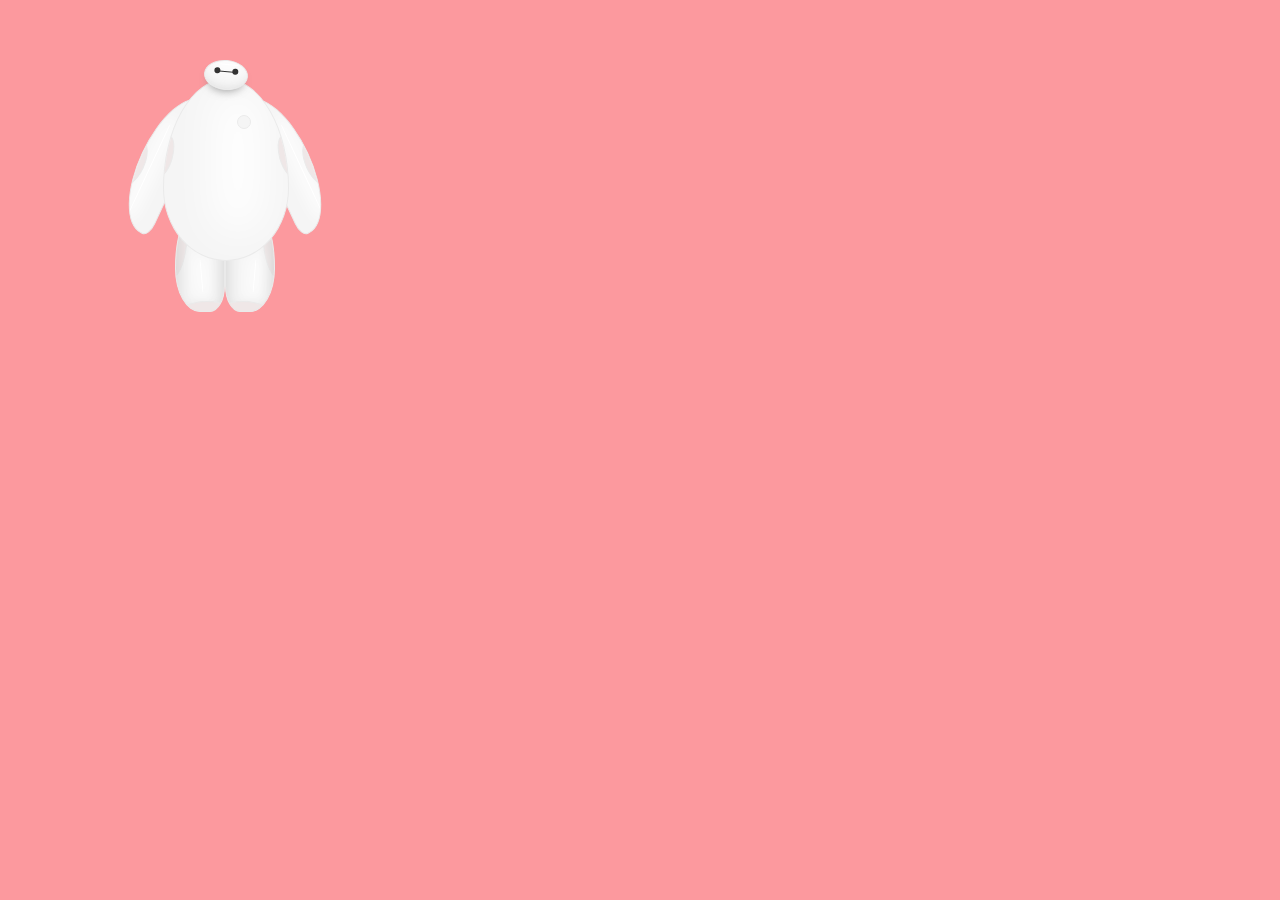
<file: tv/baymax/index.html>
<!DOCTYPE html>
<html lang="en">
  <head>
    <meta charset="UTF-8">
    <meta name="author" content="wangshiyi"/>
    <meta name="keyword" content="CSS动画角色"/>
    <title>暖心的大白</title>
    <link rel="stylesheet" href="css/baymax.css"/>
  </head>
  <body>
    <div class="baymax">
      <div class="baymax-head">
        <!--使用box-shadow实现背景高亮效果，从而在视觉上达到3D效果-->
        <div class="head-highlight"></div>
        <div class="baymax-eyes"></div>
      </div>
      <div class="baymax-body">
        <div class="body-highlight"></div>
        <div class="baymax-heart"></div>
      </div>
      <div class="baymax-arm baymax-left-arm">
        <div class="arm-highlight larm-highlight"></div>
      </div>
      <div class="baymax-arm baymax-right-arm">
        <div class="arm-highlight rarm-highlight"></div>
      </div>
      <div class="baymax-leg baymax-left-leg">
        <div class="leg-highlight lleg-highlight"></div>
        <div class="crosspart"></div>
      </div>
      <div class="baymax-leg baymax-right-leg">
        <div class="leg-highlight rleg-highlight"></div>
        <div class="crosspart"></div>
      </div>
    </div>
  </body>
</html>
</file>
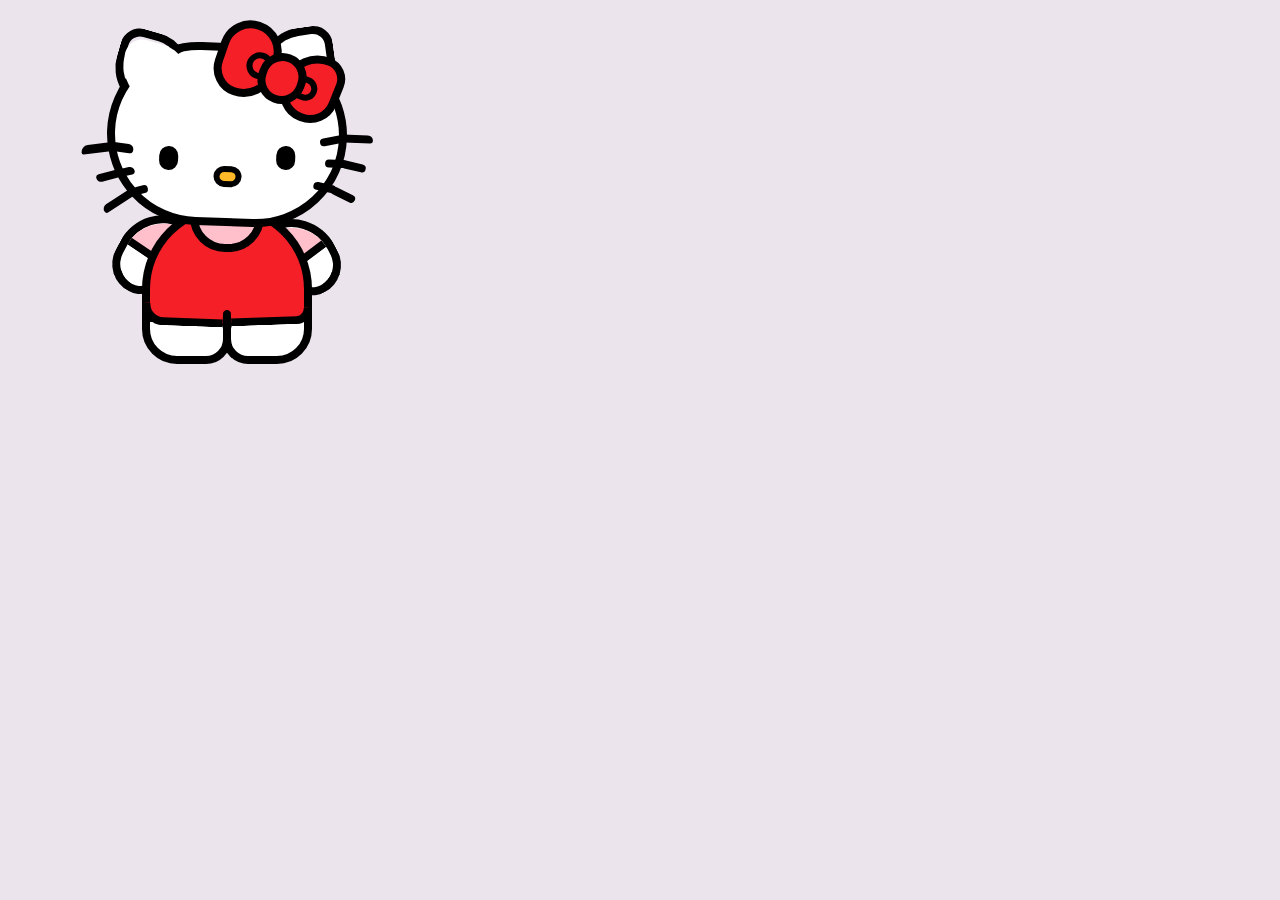
<file: tv/hellokity/index.html>
<!DOCTYPE HTML>
<html>
    <head>
        <meta http-equiv="Content-Type" content="text/html; charset=utf-8">
        <meta name="description" content="A picture of Hello Kitty drawn entirely using HTML and CSS, no images. Works in most modern browsers.">
        <meta name="author" content="Lauren McConachie">
        <title>Pure CSS illustration of Hello Kitty.</title>
        <link rel="stylesheet" type="text/css" href="hellokitty.css">
    </head>
    <body>
        <div id="kitty">
            <div id="head">
                <div id="leftear">
                    <span></span>
                </div>
                <div id="rightear"></div>
                <div id="face">
                    <div class="lefteye"></div>
                    <div class="righteye"></div>
                    <div class="nose"></div>
                </div>
                
                <div class="leftwhiskers one">
                    <span></span>
                </div>
                <div class="leftwhiskers two">
                    <span></span>
                </div>
                <div class="leftwhiskers three">
                    <span></span>
                </div>
                
                <div class="rightwhiskers four">
                    <span></span>
                </div>
                <div class="rightwhiskers five">
                    <span></span>
                </div>
                <div class="rightwhiskers six">
                    <span></span>
                </div>
            </div>
            <div id="bow">
                <div class="left"><span></span></div>
                <div class="center"></div>
                <div class="right"><span></span></div>
            </div>
            <div id="body">
                <div id="leftarm"><span></span></div>
                <div id="rightarm"><span></span></div>
                <div id="torso">
                    <span class="leftshort"></span>
                    <span class="rightshort"></span>
                    <div class="crotch"></div>
                </div>
                <div id="chest"></div>
                <div id="leftleg"></div>
                <div id="rightleg"></div>
            </div>
        </div>
    </body>
</html>
</file>
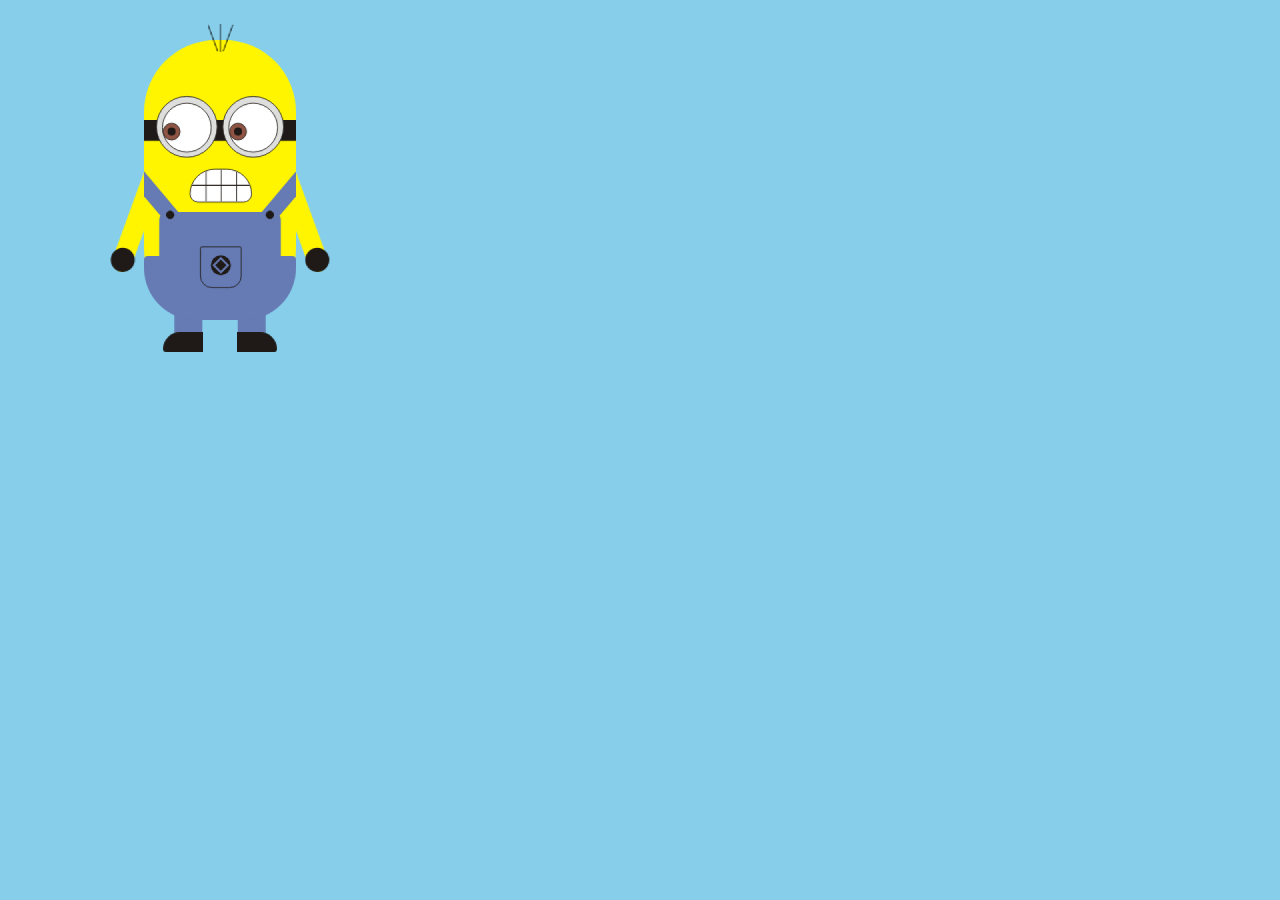
<file: tv/huangren/index.html>
<!DOCTYPE html>
<html lang="en">
	<head>
		<meta charset="UTF-8" />
		<title>小黄人构造器</title>
		<link rel="stylesheet" href="main.css" />
	</head>
	<body>
		<div class="minion-1">
			<div class="hairs">
				<div class="hair1"></div>
				<div class="hair2"></div>
				<div class="hair3"></div>
			</div>
			<div class="body">
				<div class="cloth"></div>
				<div class="straps left-straps">
					<div class="fastener"></div>
				</div>
				<div class="straps right-straps">
					<div class="fastener"></div>
				</div>
			</div>
			<div class="glasses-type"></div>
			<div class="glasses left-glasses">
				<div class="eye">
					<div class="ball">
						<strong></strong></div>
				</div>
			</div>
			<div class="glasses right-glasses">
				<div class="eye">
					<div class="ball">
						<strong></strong></div>
				</div>
			</div>
			<div class="mouth">
				<div class="tooths">
					<div class="line"></div>
					<div class="tooth1"></div>
					<div class="tooth2"></div>
					<div class="tooth3"></div>
				</div>
			</div>
			<div class="arm left-arm">
				<div class="hand"></div>
			</div>
			<div class="arm right-arm">
				<div class="hand"></div>
			</div>
			<div class="pocket">
				<div>
					<div></div>
				</div>
			</div>
			<div class="trousers"></div>
			<div class="leg left-leg">
				<div class="footer"></div>
			</div>
			<div class="leg right-leg">
				<div class="footer"></div>
			</div>
		</div>
	</body>
</html>
</file>
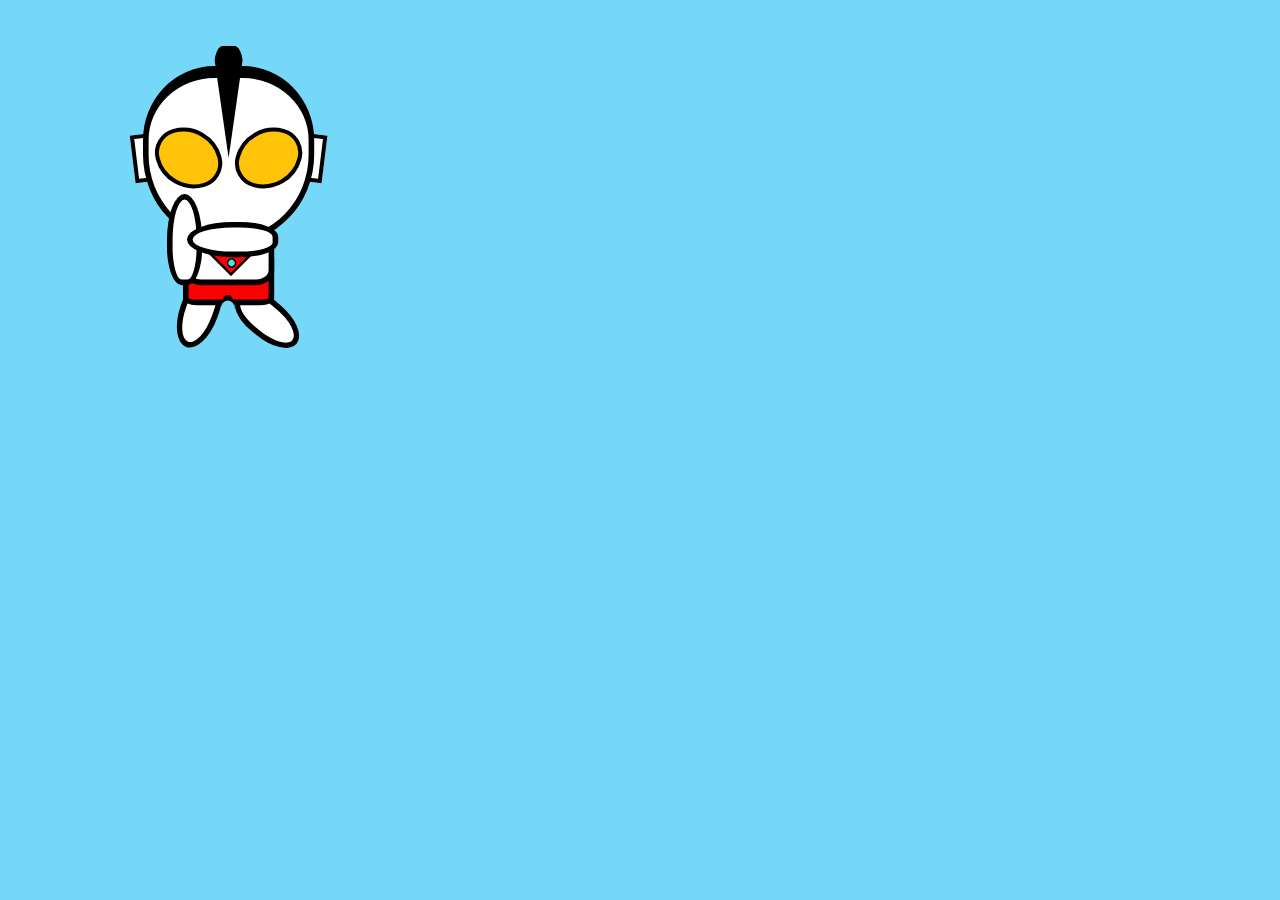
<file: tv/ultraman/index.html>
<!DOCTYPE html>
<html lang="en">
<head>
	<meta charset="UTF-8">
	<title>css3-奥特曼</title>
	<link rel="stylesheet" type="text/css" href="ultraman.css" />
</head>
<body>
	<div class="ultraman">
		<header>
			<div class="hair"></div>
			<div class="left_eye"></div>
			<div class="right_eye"></div>
			<div class="left_ear"></div>
			<div class="right_ear"></div>
		</header>
		<div class="body">
			<div class="light"><span></span></div>
		</div>
		<div class="left_hand"></div>
		<div class="right_hand"></div>
		<div class="trousers"></div>
		<div class="left_footer"></div>
		<div class="right_footer"></div>
		<div class="egg"></div>
	</div>
</body>
</html>
</file>
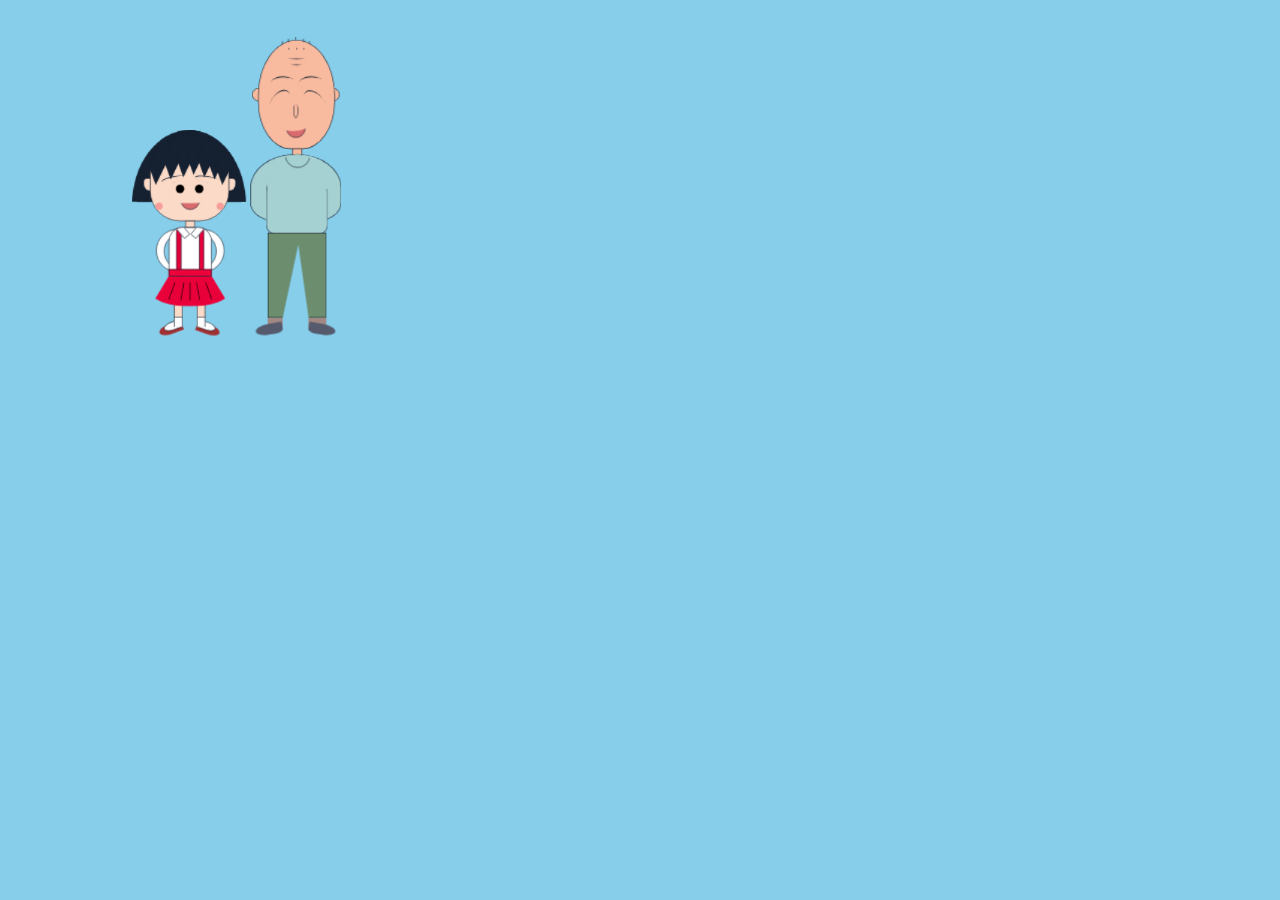
<file: tv/wanzi/index.html>
<!DOCTYPE html>
<html lang="en">
<head>
	<meta charset="UTF-8">
	<title>小丸子一家</title>
	<link rel="stylesheet" href="main.css">
</head>
<body>
	<div class="main">
		<div class="me">
			<div class="hairs">
				<div class="hair hair1"></div>
				<div class="hair hair2"></div>
				<div class="hair hair3"></div>
				<div class="hair hair4"></div>
				<div class="hair hair5"></div>
				<div class="hair hair6"></div>
				<div class="hair hair7"></div>
			</div>
			<div class="hxtleft"></div>
			<div class="hxtright"></div>
			<div class="face">
				<div class="brow left-brow"></div>
				<div class="brow right-brow"></div>
				<div class="eye left-eye"></div>
				<div class="eye right-eye"></div>

				<div class="blusher left-blusher"></div>
				<div class="blusher right-blusher"></div>

				<div class="mouth"></div>

				<div class="ear left-ear"></div>
				<div class="ear right-ear"></div>
			</div>

			<div class="clothes">	
				<div class="collar left-collar"></div>
				<div class="collar right-collar"></div>
				<div class="straps left-straps"></div>
				<div class="straps right-straps"></div>
			</div>

			<div class="arm left-arm"></div>
			<div class="arm right-arm"></div>
			
			<div class="belt"></div>
			<div class="skirt">
				<div class="line line1"></div>
				<div class="line line2"></div>
				<div class="line line3"></div>
				<div class="line line4"></div>
				<div class="line line5"></div>
			</div>
			<div class="leg left-leg"></div>
			<div class="leg right-leg"></div>
			
			<div class="stockings left-stockings"></div>
			<div class="stockings right-stockings"></div>

			<div class="shoes left-shoes"></div>
			<div class="shoes right-shoes"></div>
		</div>


		<div class="grandpa">
			<div class="hairs">
				<div class="hair hair1"></div>
				<div class="hair hair2"></div>
				<div class="hair hair3"></div>
				<div class="hair hair4"></div>
				<div class="hair hair5"></div>
			</div>
			<div class="ear left-ear"></div>
			<div class="ear right-ear"></div>
			<div class="header">

				<div class="bangs">
					<div class="bang bang1"></div>
					<div class="bang bang2"></div>
					<div class="bang bang3"></div>
				</div>

				<div class="wrinkle wrinkle1"></div>
				<div class="wrinkle wrinkle2"></div>
				
				<div class="brow left-brow"></div>
				<div class="brow right-brow"></div>

				<div class="eye left-eye"></div>
				<div class="eye right-eye"></div>
				
				<div class="nose"></div>
				
				<div class="mouth"></div>
			</div>

			<div class="clothes">
				<div class="collar"></div>
				<div class="cover"></div>
			</div>
			<div class="hand"></div>

			<div class="trousers"></div>
			<div class="footer left-footer"></div>
			<div class="footer right-footer"></div>
			<div class="shoes left-shoes"></div>
			<div class="shoes right-shoes"></div>

			
		</div>

	</div>
</body>
</html>
</file>
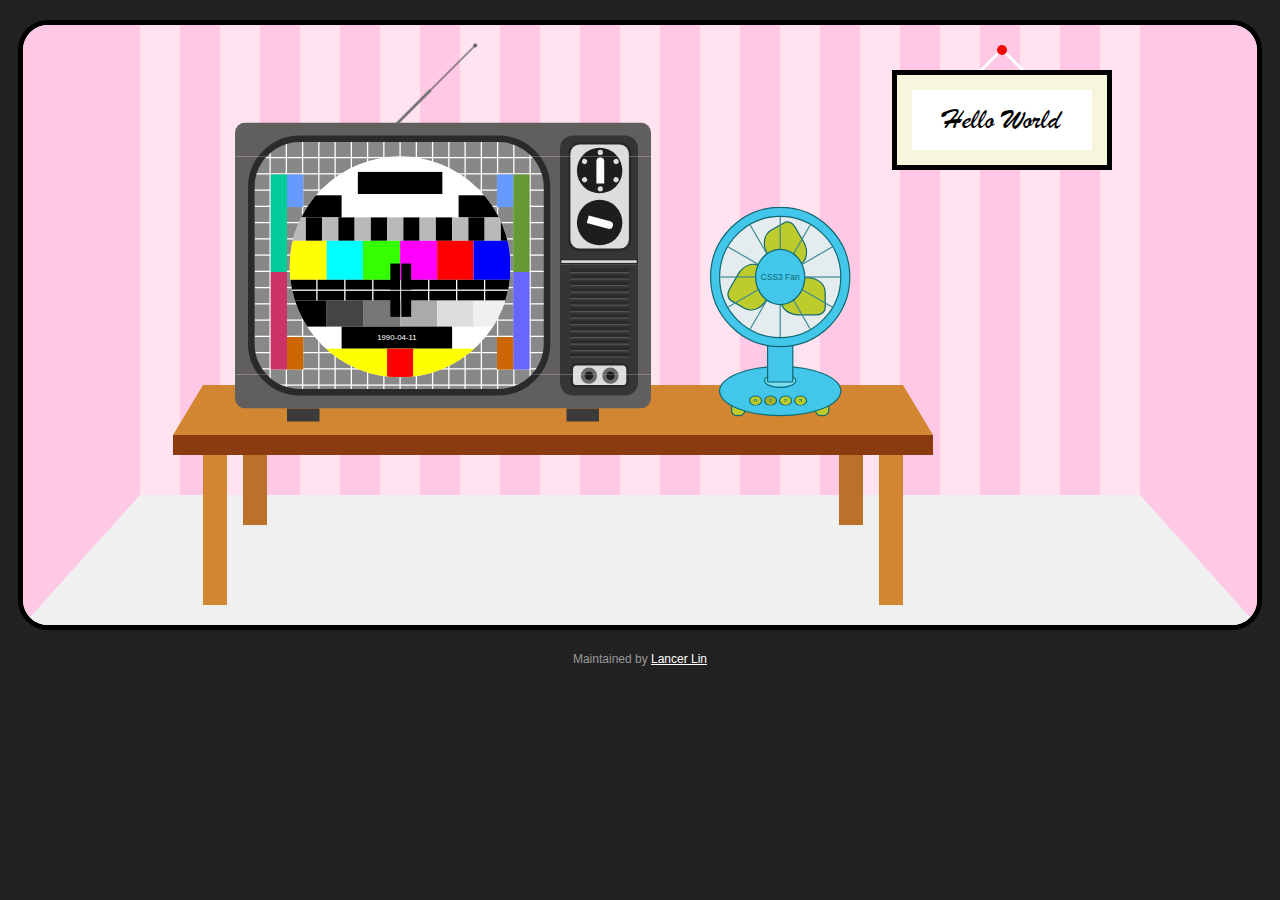
<file: tv/tv.html>
<!DOCTYPE html>
<html>
	<head>
		<meta charset="utf-8">
		<title>Childhood Room</title>
		<link rel="stylesheet" href="css/reset.css" media="screen" charset="utf-8">
		<link rel="stylesheet" href="css/main.css" media="screen" charset="utf-8">
		<link rel="stylesheet" href="css/tv.css" media="screen" charset="utf-8">
		<link rel="stylesheet" href="css/fan.css" media="screen" title="no title" charset="utf-8">
	</head>
	<body>
		<div class="wrap">

			<ul class="wall">
				<li></li><li></li><li></li><li></li><li></li><li></li><li></li><li></li><li></li><li></li>
				<li></li><li></li><li></li><li></li><li></li><li></li><li></li><li></li><li></li><li></li>
				<li></li><li></li><li></li><li></li><li></li>
			</ul>
			<div class="floor"></div>

			<div class="desk">
				<div class="top"></div>
				<div class="front"></div>
				<div class="footer_1"></div>
				<div class="footer_2"></div>
				<div class="footer_3"></div>
				<div class="footer_4"></div>
			</div>

			<div class="pic">
				<div class="hook"></div>
				<div class="line"></div>
				<div class="frame">
					Hello World
				</div>
			</div>

			<div class="tv">
				<div class="antenna"><span></span><strong></strong></div>
				<div class="body">
					<input type="radio" name="channel" checked/>
					<input type="radio" name="channel"/>
					<input type="radio" name="channel" />
					<input type="radio" name="channel" />
					<input type="radio" name="channel" />
					<input type="radio" name="channel" />
					<div class="screen">
						<div class="signal">
							<div class="circle">
								<div class="title"></div>
								<div class="left_top"></div>
								<div class="right_top"></div>
								<ul class="top_zebra">
									<li></li><li></li><li></li><li></li><li></li><li></li><li></li><li></li>
									<li></li><li></li><li></li><li></li><li></li><li></li><li></li><li></li>
								</ul>
								<ul class="rainbow">
									<li></li><li></li><li></li><li></li><li></li><li></li>
								</ul>
								<ul class="middle">
									<li></li><li></li><li></li><li></li><li></li><li></li><li></li><li></li>
									<li></li><li></li><li></li><li></li><li></li><li></li><li></li><li></li><li></li>
								</ul>
								<ul class="center">
									<li></li><li></li><li></li><li></li>
								</ul>
								<ul class="bottom_top_zebra">
									<li></li><li></li><li></li><li></li><li></li><li></li><li></li><li></li>
									<li></li><li></li><li></li><li></li><li></li><li></li><li></li><li></li>
								</ul>
								<ul class="black_to_white">
									<li></li><li></li><li></li><li></li><li></li><li></li>
								</ul>
								<div class="legend">1990-04-11</div>
								<div class="bottom">
									<span></span>
								</div>
							</div>
							<div class="left">
								<div></div>
								<div></div>
								<div></div>
								<div></div>
							</div>
							<div class="right">
								<div></div>
								<div></div>
								<div></div>
								<div></div>
							</div>
							<ul class="bg">
								<li></li><li></li><li></li><li></li><li></li><li></li><li></li><li></li><li></li><li></li>
								<li></li><li></li><li></li><li></li><li></li><li></li><li></li><li></li><li></li><li></li>
								<li></li><li></li><li></li><li></li><li></li><li></li><li></li><li></li><li></li><li></li>
								<li></li><li></li><li></li><li></li><li></li><li></li><li></li><li></li><li></li><li></li>
								<li></li><li></li><li></li><li></li><li></li><li></li><li></li><li></li><li></li><li></li>
								<li></li><li></li><li></li><li></li><li></li><li></li><li></li><li></li><li></li><li></li>
								<li></li><li></li><li></li><li></li><li></li><li></li><li></li><li></li><li></li><li></li>
								<li></li><li></li><li></li><li></li><li></li><li></li><li></li><li></li><li></li><li></li>
								<li></li><li></li><li></li><li></li><li></li><li></li><li></li><li></li><li></li><li></li>
								<li></li><li></li><li></li><li></li><li></li><li></li><li></li><li></li><li></li><li></li>
								<li></li><li></li><li></li><li></li><li></li><li></li><li></li><li></li><li></li><li></li>
								<li></li><li></li><li></li><li></li><li></li><li></li><li></li><li></li><li></li><li></li>
								<li></li><li></li><li></li><li></li><li></li><li></li><li></li><li></li><li></li><li></li>
								<li></li><li></li><li></li><li></li><li></li><li></li><li></li><li></li><li></li><li></li>
								<li></li><li></li><li></li><li></li><li></li><li></li><li></li><li></li><li></li><li></li>
								<li></li><li></li><li></li><li></li><li></li><li></li><li></li><li></li><li></li><li></li>
								<li></li><li></li><li></li><li></li><li></li><li></li><li></li><li></li><li></li><li></li>
								<li></li><li></li><li></li><li></li><li></li><li></li><li></li><li></li><li></li><li></li>
								<li></li><li></li><li></li><li></li><li></li><li></li><li></li><li></li><li></li><li></li>
								<li></li><li></li><li></li><li></li><li></li><li></li><li></li><li></li><li></li><li></li>
								<li></li><li></li><li></li><li></li><li></li><li></li><li></li><li></li><li></li><li></li>
								<li></li><li></li><li></li><li></li><li></li><li></li><li></li><li></li><li></li><li></li>
								<li></li><li></li><li></li><li></li><li></li><li></li><li></li><li></li><li></li><li></li>
								<li></li><li></li><li></li><li></li><li></li><li></li><li></li><li></li><li></li><li></li>
								<li></li><li></li><li></li><li></li><li></li><li></li><li></li><li></li><li></li><li></li>
								<li></li><li></li><li></li><li></li><li></li><li></li><li></li><li></li><li></li><li></li>
								<li></li><li></li><li></li><li></li><li></li><li></li><li></li><li></li><li></li><li></li>
								<li></li><li></li><li></li><li></li><li></li><li></li><li></li><li></li><li></li><li></li>
								<li></li><li></li><li></li><li></li><li></li><li></li><li></li><li></li><li></li><li></li>
								<li></li>
							</ul>
						</div>
						<div class="ultraman"><iframe frameborder="0" src="ultraman/index.html"></iframe></div>
						<div class="hellokitty"><iframe frameborder="0" src="hellokity/index.html"></iframe></div>
						<div class="minons"><iframe frameborder="0" src="huangren/index.html"></iframe></div>
						<div class="chi-bimaruko"><iframe frameborder="0" src="wanzi/index.html"></iframe></div>
						<div class="bagmax"><iframe frameborder="0" src="baymax/index.html"></iframe></div>
					</div>
					<div class="panel">
						<div class="set">
							<div class="channel">
								<ul>
									<li></li><li></li><li></li><li></li><li></li><li></li>
								</ul>
								<span></span>
							</div>
							<div class="voice"><span><strong></strong></span></div>
						</div>
						<div class="line"></div>
						<ul class="horn">
							<li></li>
							<li></li>
							<li></li>
							<li></li>
							<li></li>
							<li></li>
							<li></li>
							<li></li>
							<li></li>
							<li></li>
							<li></li>
							<li></li>
							<li></li>
							<li></li>
						</ul>
						<div class="out">
							<div class="headset"></div>
							<div class="microphone"></div>
						</div>
					</div>
				</div>
				<div class="footer">
					<div class="left_footer"></div>
					<div class="right_footer"></div>
				</div>
			</div>

			<div id="fan">
				<input type="radio" name="switch" class="switch_0"/>
				<div class="switch_btn_0">0</div>
				<input type="radio" checked name="switch" class="switch_1"/>
				<div class="switch_btn_1">1</div>
				<input type="radio" name="switch" class="switch_2"/>
				<div class="switch_btn_2">2</div>
				<input type="radio" name="switch" class="switch_3"/>
				<div class="switch_btn_3">3</div>

				<!-- <input type="checkbox" name="switch" class="on_off" />
				<div class="on_off_btn">开/关</div> -->
				<div class="mask">
					<div class="logo">CSS3 Fan</div>
					<div class="line_1"></div>
					<div class="line_2"></div>
					<div class="line_3"></div>
					<div class="line_4"></div>
					<div class="line_5"></div>
					<div class="line_6"></div>
					<div class="leafs">
						<div class="leaf_1"></div>
						<div class="leaf_2"></div>
						<div class="leaf_3"></div>
					</div>
				</div>
				<div class="header"></div>
				<div class="neck"></div>
				<div class="neck_footer"></div>
				<div class="bottom"></div>
				<div class="bottom_footer_1"></div>
				<div class="bottom_footer_2"></div>
			</div>

		</div>
		<div class="footer">
			<p>
				Maintained by <a href="http://www.linqing07.com/" target="_blank">Lancer Lin</a>
			</p>
		</div>
	</body>
</html>
</file>
<file: tv/baymax/css/baymax.css>
html,
body,
ul,
ol {
  margin: 0;
  padding: 0;
}

:before, :after {
  content: '';
  position: absolute;
}

body {
  background: #FC999E;
  width: 450px;
  height: 380px;
  overflow: hidden;
}

.baymax-shadow, .baymax-body:before, .baymax-body:after, .baymax-leg:before, .baymax-leg:after, .baymax-arm:after {
  background: #efe7e7;
  border: 1px solid #EAEAEA;
  -webkit-border-radius: 50%;
  -moz-border-radius: 50%;
  -ms-border-radius: 50%;
  border-radius: 50%;
}

.baymax-bg, .baymax-head, .baymax-body, .baymax-body .baymax-heart, .baymax-leg, .baymax-arm {
  background: whitesmoke;
  border: 1px solid #EAEAEA;
}

.baymax {
  position: relative;
  margin: 60px auto;
  width: 300px;
  height: 300px;
}

.baymax-head {
  position: absolute;
  left: 50%;
  margin-left: -21px;
  width: 42px;
  height: 28px;
  -webkit-border-radius: 50%;
  -moz-border-radius: 50%;
  -ms-border-radius: 50%;
  border-radius: 50%;
  -webkit-transform: rotate(5deg);
  -moz-transform: rotate(5deg);
  -ms-transform: rotate(5deg);
  -o-transform: rotate(5deg);
  transform: rotate(5deg);
  z-index: 3;
  overflow: hidden;
  -webkit-box-shadow: 0 6px 8px -5px rgba(128, 128, 128, 0.75), inset 0 -6px 8px -5px rgba(204, 204, 204, 0.5);
  -moz-box-shadow: 0 6px 8px -5px rgba(128, 128, 128, 0.75), inset 0 -6px 8px -5px rgba(204, 204, 204, 0.5);
  box-shadow: 0 6px 8px -5px rgba(128, 128, 128, 0.75), inset 0 -6px 8px -5px rgba(204, 204, 204, 0.5);
}

.baymax-head .head-highlight {
  position: absolute;
  top: 12%;
  right: 25%;
  width: 45%;
  height: 1%;
  -webkit-border-radius: 50%;
  -moz-border-radius: 50%;
  -ms-border-radius: 50%;
  border-radius: 50%;
  background: #ffffff;
  -webkit-box-shadow: 0 0 18px 9px #ffffff, 0 0 0 0 transparent;
  -moz-box-shadow: 0 0 18px 9px #ffffff, 0 0 0 0 transparent;
  box-shadow: 0 0 18px 9px #ffffff, 0 0 0 0 transparent;
}

.baymax-head .baymax-eyes {
  position: relative;
  top: 10px;
  left: 50%;
  -webkit-transform: translateX(-10px);
  -moz-transform: translateX(-10px);
  -ms-transform: translateX(-10px);
  -o-transform: translateX(-10px);
  transform: translateX(-10px);
  height: 1px;
  width: 20px;
  background: #333333;
}

.baymax-head .baymax-eyes:before, .baymax-head .baymax-eyes:after {
  top: -3px;
  width: 6px;
  height: 6px;
  background: #333333;
  -webkit-border-radius: 50%;
  -moz-border-radius: 50%;
  -ms-border-radius: 50%;
  border-radius: 50%;
}

.baymax-head .baymax-eyes:before {
  left: -2px;
}

.baymax-head .baymax-eyes:after {
  right: -2px;
}


.baymax-body {
  position: absolute;
  top: 18.66667px;
  left: 50%;
  -webkit-transform: translateX(-62px);
  -moz-transform: translateX(-62px);
  -ms-transform: translateX(-62px);
  -o-transform: translateX(-62px);
  transform: translateX(-62px);
  width: 124px;
  height: 180px;
  -webkit-border-radius: 50% 50% 50% 50%/60% 60% 40% 40%;
  -moz-border-radius: 50% 50% 50% 50%/60% 60% 40% 40%;
  -ms-border-radius: 50% 50% 50% 50%/60% 60% 40% 40%;
  border-radius: 50% 50% 50% 50%/60% 60% 40% 40%;
  overflow: hidden;
  z-index: 2;
}

.baymax-body .body-highlight {
  position: absolute;
  top: 20%;
  right: 40%;
  width: 0%;
  height: 50%;
  -webkit-border-radius: 50%;
  -moz-border-radius: 50%;
  -ms-border-radius: 50%;
  border-radius: 50%;
  background: #ffffff;
  -webkit-box-shadow: 0 0 45px 25px #ffffff, 0 0 0 0 transparent;
  -moz-box-shadow: 0 0 45px 25px #ffffff, 0 0 0 0 transparent;
  box-shadow: 0 0 45px 25px #ffffff, 0 0 0 0 transparent;
}

.baymax-body .baymax-heart {
  position: absolute;
  top: 35px;
  right: 30%;
  height: 12px;
  width: 12px;
  -webkit-border-radius: 50%;
  -moz-border-radius: 50%;
  -ms-border-radius: 50%;
  border-radius: 50%;
}

.baymax-body:before, .baymax-body:after {
  top: 55px;
  width: 15px;
  height: 40px;
}

.baymax-body:before {
  left: -8px;
  -webkit-transform: rotate(15deg);
  -moz-transform: rotate(15deg);
  -ms-transform: rotate(15deg);
  -o-transform: rotate(15deg);
  transform: rotate(15deg);
}

.baymax-body:after {
  right: -8px;
  -webkit-transform: rotate(-15deg);
  -moz-transform: rotate(-15deg);
  -ms-transform: rotate(-15deg);
  -o-transform: rotate(-15deg);
  transform: rotate(-15deg);
}

.baymax-leg {
  position: absolute;
  top: 165px;
  width: 48px;
  height: 85px;
  overflow: hidden;
  z-index: 1;
}

.baymax-leg:before {
  top: -50px;
  height: 100px;
  width: 30px;
}

.baymax-leg:after {
  bottom: -22px;
  height: 30px;
  width: 60px;
}

.baymax-leg .leg-highlight {
  position: absolute;
  top: 40%;
  width: 1%;
  height: 38%;
  -webkit-border-radius: 50%;
  -moz-border-radius: 50%;
  -ms-border-radius: 50%;
  border-radius: 50%;
  background: #ffffff;
  -webkit-box-shadow: 0 0 16px 7px rgba(255, 255, 255, 0.8), 0 0 0 0 transparent;
  -moz-box-shadow: 0 0 16px 7px rgba(255, 255, 255, 0.8), 0 0 0 0 transparent;
  box-shadow: 0 0 16px 7px rgba(255, 255, 255, 0.8), 0 0 0 0 transparent;
}

.baymax-leg .crosspart {
  content: "";
  position: absolute;
  top: 0;
  width: 48px;
  height: 85px;
  -webkit-box-shadow: inset 0px 0px 15px 0px #cccccc, 0 0 0 0 transparent;
  -moz-box-shadow: inset 0px 0px 15px 0px #cccccc, 0 0 0 0 transparent;
  box-shadow: inset 0px 0px 15px 0px #cccccc, 0 0 0 0 transparent;
}

.baymax-left-leg {
  left: 50%;
  margin-left: -50px;
  -webkit-border-radius: 20% 0 30% 50%/50% 0 30% 50%;
  -moz-border-radius: 20% 0 30% 50%/50% 0 30% 50%;
  -ms-border-radius: 20% 0 30% 50%/50% 0 30% 50%;
  border-radius: 20% 0 30% 50%/50% 0 30% 50%;
}

.baymax-left-leg:before {
  left: -20px;
}

.baymax-left-leg:after {
  left: 0;
}

.baymax-left-leg .lleg-highlight {
  left: 25px;
  -webkit-transform: rotate(-5deg);
  -moz-transform: rotate(-5deg);
  -ms-transform: rotate(-5deg);
  -o-transform: rotate(-5deg);
  transform: rotate(-5deg);
}

.baymax-right-leg {
  right: 50%;
  margin-right: -50px;
  -webkit-border-radius: 0 20% 50% 30%/0 50% 50% 30%;
  -moz-border-radius: 0 20% 50% 30%/0 50% 50% 30%;
  -ms-border-radius: 0 20% 50% 30%/0 50% 50% 30%;
  border-radius: 0 20% 50% 30%/0 50% 50% 30%;
}

.baymax-right-leg:before {
  right: -20px;
}

.baymax-right-leg:after {
  right: 0;
}

.baymax-right-leg .rleg-highlight {
  right: 20px;
  -webkit-transform: rotate(5deg);
  -moz-transform: rotate(5deg);
  -ms-transform: rotate(5deg);
  -o-transform: rotate(5deg);
  transform: rotate(5deg);
}

.baymax-arm {
  position: absolute;
  top: 28px;
  height: 145px;
  width: 40px;
  overflow: hidden;
  z-index: 1;
}

.baymax-arm:after {
  top: 60px;
  height: 50px;
  width: 25px;
}

.baymax-arm .arm-highlight {
  position: absolute;
  top: 25%;
  width: 1%;
  height: 65%;
  -webkit-border-radius: 50%;
  -moz-border-radius: 50%;
  -ms-border-radius: 50%;
  border-radius: 50%;
  background: #ffffff;
  -webkit-box-shadow: 0 0 16px 7px rgba(255, 255, 255, 0.8), 0 0 0 0 transparent;
  -moz-box-shadow: 0 0 16px 7px rgba(255, 255, 255, 0.8), 0 0 0 0 transparent;
  box-shadow: 0 0 16px 7px rgba(255, 255, 255, 0.8), 0 0 0 0 transparent;
}

.baymax-left-arm {
  left: 65px;
  -webkit-transform: rotate(25deg);
  -moz-transform: rotate(25deg);
  -ms-transform: rotate(25deg);
  -o-transform: rotate(25deg);
  transform: rotate(25deg);
  -webkit-border-radius: 90px 20px 20px 90px/200px 40px 40px 200px;
  -moz-border-radius: 90px 20px 20px 90px/200px 40px 40px 200px;
  -ms-border-radius: 90px 20px 20px 90px/200px 40px 40px 200px;
  border-radius: 90px 20px 20px 90px/200px 40px 40px 200px;
}

.baymax-left-arm:after {
  left: -20px;
}

.baymax-left-arm .larm-highlight {
  left: 30%;
}

.baymax-right-arm {
  right: 65px;
  -webkit-transform: rotate(-25deg);
  -moz-transform: rotate(-25deg);
  -ms-transform: rotate(-25deg);
  -o-transform: rotate(-25deg);
  transform: rotate(-25deg);
  -webkit-border-radius: 20px 90px 90px 20px/40px 200px 200px 40px;
  -moz-border-radius: 20px 90px 90px 20px/40px 200px 200px 40px;
  -ms-border-radius: 20px 90px 90px 20px/40px 200px 200px 40px;
  border-radius: 20px 90px 90px 20px/40px 200px 200px 40px;
}

.baymax-right-arm:after {
  right: -20px;
}

.baymax-right-arm .rarm-highlight {
  right: 30%;
}
</file>
<file: tv/huangren/main.css>
@keyframes eye {
  0% {
    transform: rotate(0, 0);
  }
  50% {
    transform: translate(70px, 0px);
  }
  100% {
    transform: translate(0px, 0px);
  }
}
@keyframes up-down {
  0% {
    transform: rotate(0, 0);
  }
  50% {
    transform: translate(0, 2px);
  }
  100% {
    transform: translate(0, 0);
  }
}
body {
  background: skyblue;
  margin: 0;
  padding: 0;
}
div {
  margin: 0;
  padding: 0;
}
.minion-1 {
  z-index: 1;
  top: -70px;
  left: 50px;
  width: 380px;
  height: 700px;
  position: absolute;
  margin-top: -100px;
  margin-left: -20px;
  transform: scale(0.5, 0.5);
  transform: scale(0.4);
}
.minion-1 .hairs {
  position: absolute;
  top: -40px;
  z-index: 3;
  width: 100%;
}
.minion-1 .hairs .hair {
  background: #000;
  width: 2px;
  height: 70px;
  position: absolute;
}
.minion-1 .hairs .hair1 {
  background: #000;
  width: 2px;
  height: 70px;
  position: absolute;
  left: 45%;
  transform: rotate(-20deg);
}
.minion-1 .hairs .hair2 {
  background: #000;
  width: 2px;
  height: 70px;
  position: absolute;
  left: 50%;
}
.minion-1 .hairs .hair3 {
  background: #000;
  width: 2px;
  height: 70px;
  position: absolute;
  left: 55%;
  transform: rotate(20deg);
}
.minion-1 .body {
  overflow: hidden;
  background: #fff500;
  width: 380px;
  position: absolute;
  z-index: 1;
  height: 700px;
  border-radius: 180px;
}
.minion-1 .glasses-type {
  height: 52px;
  background: #1f1a17;
  width: 100%;
  position: absolute;
  top: 200px;
  z-index: 1;
}
.minion-1 .glasses {
  z-index: 2;
  position: absolute;
  background: #dededd;
  border: 2px solid #1f1a17;
  width: 150px;
  height: 150px;
  border-radius: 50%;
  top: 140px;
}
.minion-1 .glasses.left-glasses {
  left: 8%;
}
.minion-1 .glasses.left-glasses .ball {
  animation: eye 1.5s infinite ease;
}
.minion-1 .glasses.right-glasses {
  right: 8%;
}
.minion-1 .glasses.right-glasses .ball {
  animation: eye 1.5s infinite ease;
}
.minion-1 .glasses .eye {
  background: #fff;
  width: 120px;
  height: 120px;
  border-radius: 50%;
  border: 2px solid #1f1a17;
  margin: 15px auto;
  position: relative;
}
.minion-1 .glasses .eye .ball {
  background: #8f5444;
  width: 40px;
  height: 40px;
  border-radius: 50%;
  border: 2px solid #1f1a17;
  position: absolute;
  top: 40%;
  transition: all .15s linear;
}
.minion-1 .glasses .eye .ball strong {
  display: block;
  width: 20px;
  height: 20px;
  background: #1f1a17;
  border-radius: 50%;
  position: absolute;
  top: 10px;
  left: 10px;
}
.minion-1 .mouth {
  width: 40%;
  height: 80px;
  background: #fff;
  position: absolute;
  bottom: 42%;
  left: 30%;
  z-index: 1;
  border-radius: 120px 120px 40px 40px;
  border: 2px solid #1f1a17;
  overflow: hidden;
  animation: up-down 0.5s infinite ease;
}
.minion-1 .mouth .tooths .tooth {
  border-right: 2px solid #1f1a17;
  height: 100%;
  width: 0;
  position: absolute;
}
.minion-1 .mouth .tooths .tooth1 {
  border-right: 2px solid #1f1a17;
  height: 100%;
  width: 0;
  position: absolute;
  left: 25%;
}
.minion-1 .mouth .tooths .tooth2 {
  border-right: 2px solid #1f1a17;
  height: 100%;
  width: 0;
  position: absolute;
  left: 50%;
}
.minion-1 .mouth .tooths .tooth3 {
  border-right: 2px solid #1f1a17;
  height: 100%;
  width: 0;
  position: absolute;
  left: 75%;
}
.minion-1 .mouth .tooths .line {
  width: 100%;
  top: 48%;
  border-top: 3px solid #1f1a17;
  position: absolute;
}
.minion-1 .arm {
  position: absolute;
  width: 50px;
  height: 400px;
  background: #fff500;
  border-radius: 50px;
  top: 190px;
  z-index: 0;
}
.minion-1 .arm.left-arm {
  left: -20px;
  transform: rotate(20deg);
}
.minion-1 .arm.right-arm {
  right: -20px;
  transform: rotate(-20deg);
}
.minion-1 .arm .hand {
  position: absolute;
  bottom: 0;
  width: 60px;
  height: 60px;
  border-radius: 50%;
  background: #1f1a17;
  left: -5px;
}
.minion-1 .cloth {
  background: #667ab3;
  border-radius: 20px;
  bottom: 20px;
  width: 80%;
  height: 250px;
  position: absolute;
  z-index: 1;
  left: 10%;
}
.minion-1 .pocket {
  border: 2px solid #1f1a17;
  border-radius: 5px 5px 30px 30px;
  width: 100px;
  left: 50%;
  margin-left: -50px;
  height: 100px;
  position: absolute;
  z-index: 2;
  bottom: 80px;
}
.minion-1 .pocket > div {
  background: #1f1a17;
  width: 50px;
  height: 50px;
  border-radius: 50%;
  top: 20px;
  left: 25px;
  position: absolute;
}
.minion-1 .pocket > div > div {
  width: 20px;
  height: 20px;
  border: 5px solid #667ab3;
  transform: rotate(45deg);
  position: absolute;
  top: 10px;
  left: 10px;
}
.minion-1 .trousers {
  background: #667ab3;
  border-radius: 10px 10px 130px 130px;
  bottom: 0;
  width: 100%;
  height: 160px;
  position: absolute;
  z-index: 1;
}
.minion-1 .straps {
  width: 40px;
  height: 150px;
  position: absolute;
  z-index: 1;
  background: #667ab3;
  bottom: 230px;
}
.minion-1 .straps.left-straps {
  left: 10px;
  transform: rotate(-40deg);
}
.minion-1 .straps.right-straps {
  right: 10px;
  transform: rotate(40deg);
}
.minion-1 .straps .fastener {
  background: #1f1a17;
  width: 20px;
  height: 20px;
  border-radius: 50%;
  bottom: 10px;
  position: absolute;
  left: 10px;
}
.minion-1 .leg {
  background: #667ab3;
  width: 70px;
  height: 120px;
  position: absolute;
  bottom: -80px;
}
.minion-1 .leg.left-leg {
  left: 20%;
}
.minion-1 .leg.left-leg .footer {
  right: -2px;
  border-radius: 100px 0 0 20px;
}
.minion-1 .leg.right-leg {
  right: 20%;
}
.minion-1 .leg.right-leg .footer {
  left: -2px;
  border-radius: 0 100px 20px 0;
}
.minion-1 .leg .footer {
  background: #1f1a17;
  width: 100px;
  height: 50px;
  position: absolute;
  bottom: 0;
}
</file>
<file: tv/ultraman/ultraman.css>
@keyframes jump {
  0% {
    background: #48e1e7;
  }
  50% {
    background: #961e1e;
  }
  100% {
    background: #48e1e7;
  }
}
body {
  background: #75d8f9;
  width: 450px;
  height: 380px;
  overflow: hidden;
}
.ultraman {
  transform: scale(0.8);
  width: 200px;
  height: 400px;
  position: relative;
  left: 50%;
  top: 18px;
  margin-left: -110px;
}
.ultraman header {
  border: 7px solid #000;
  border-top: 15px solid #000;
  width: 200px;
  height: 200px;
  border-radius: 50% 50% 60% 60%;
  position: absolute;
  background: #fff;
}
.ultraman header .hair {
  position: absolute;
  top: -40px;
  left: 80px;
  width: 0;
  height: 0;
  border-left: 20px solid transparent;
  border-right: 20px solid transparent;
  border-top: 140px solid #000;
  border-radius: 30% 30% 50% 50%;
}
.ultraman header .left_eye {
  border: 5px solid #000;
  width: 70px;
  height: 70px;
  background: #ffc30a;
  border-radius: 50% 80%;
  position: absolute;
  transform: rotate(-15deg);
  top: 60px;
  left: 10px;
}
.ultraman header .right_eye {
  border: 5px solid #000;
  width: 70px;
  height: 70px;
  background: #ffc30a;
  border-radius: 80% 50%;
  position: absolute;
  transform: rotate(15deg);
  top: 60px;
  right: 10px;
}
.ultraman header .left_ear {
  width: 20px;
  height: 50px;
  border: 5px solid #000;
  position: absolute;
  top: 70px;
  z-index: -1;
  transform: rotate(-7deg);
  background: #fff;
  left: -20px;
}
.ultraman header .right_ear {
  width: 20px;
  height: 50px;
  border: 5px solid #000;
  position: absolute;
  top: 70px;
  z-index: -1;
  transform: rotate(7deg);
  background: #fff;
  right: -20px;
}
.ultraman .body {
  width: 100px;
  height: 80px;
  background: #fff;
  border: 7px solid #000;
  position: absolute;
  top: 180px;
  left: 50px;
  border-radius: 0 0 20% 20%;
  z-index: -1;
}
.ultraman .body .light {
  width: 40px;
  height: 40px;
  border: 3px solid #000;
  position: relative;
  top: 20px;
  left: 30px;
  background: red;
  transform: rotate(-45deg);
}
.ultraman .body .light span {
  width: 8px;
  height: 8px;
  border: 2px solid #000;
  background: #48e1e7;
  display: block;
  position: absolute;
  left: 3px;
  top: 26px;
  border-radius: 50%;
  z-index: 2;
  animation: jump 0.5s infinite;
}
.ultraman .hand {
  width: 30px;
  height: 100px;
  border-radius: 60% 60% 50% 50%;
  border: 7px solid #000;
  position: absolute;
  background: #fff;
}
.ultraman .left_hand {
  width: 30px;
  height: 100px;
  border-radius: 60% 60% 50% 50%;
  border: 7px solid #000;
  position: absolute;
  background: #fff;
  top: 160px;
  left: 30px;
}
.ultraman .right_hand {
  width: 30px;
  height: 100px;
  border-radius: 60% 60% 50% 50%;
  border: 7px solid #000;
  position: absolute;
  background: #fff;
  top: 160px;
  left: 90px;
  transform: rotate(-90deg);
}
.ultraman .trousers {
  border: 7px solid #000;
  position: absolute;
  background: red;
  width: 100px;
  height: 45px;
  top: 240px;
  left: 50px;
  z-index: -2;
  border-radius: 0 0 15% 15%;
}
.ultraman .footer {
  width: 34px;
  height: 80px;
  border-radius: 50% 50% 60% 60%;
  border: 7px solid #000;
  position: absolute;
  background: #fff;
  z-index: -3;
}
.ultraman .left_footer {
  width: 34px;
  height: 80px;
  border-radius: 50% 50% 60% 60%;
  border: 7px solid #000;
  position: absolute;
  background: #fff;
  z-index: -3;
  left: 46px;
  top: 260px;
  transform: rotate(20deg);
}
.ultraman .right_footer {
  width: 34px;
  height: 80px;
  border-radius: 50% 50% 60% 60%;
  border: 7px solid #000;
  position: absolute;
  background: #fff;
  z-index: -3;
  right: 20px;
  top: 270px;
  transform: rotate(-50deg);
}
.ultraman .egg {
  background: #75d8f9;
  width: 18px;
  height: 30px;
  top: 286px;
  left: 97px;
  position: absolute;
  border-radius: 50%;
  border-top: 7px solid #000;
}
</file>
<file: tv/wanzi/main.css>
@keyframes eye {
  0% {
    transform: scale(1, 1);
  }
  20% {
    transform: scale(1, 0.1);
  }
  100% {
    transform: scale(1, 1);
  }
}
body {
  background: skyblue;
  width: 450px;
  height: 380px;
  overflow: hidden;
}
body,
div {
  margin: 0;
  padding: 0;
  background:skyblue;
}
.border {
  border: 1px solid #152131;
}
.main {
  position: relative;
  margin: 0 auto;
  transform: scale(0.6, 0.6);
  top: 10px;
}
.me {
  position: absolute;
  top: 250px;
  left: 100px;
  z-index: 10;
}
.me .hairs {
  background: #152131;
  width: 190px;
  height: 250px;
  border-radius: 50% 50% 0 0;
  left: -30px;
  top: -50px;
  position: absolute;
  overflow: hidden;
}
.me .hairs:after {
  content: '';
  position: absolute;
  width: 300px;
  height: 200px;
  background: skyblue;
  top: 120px;
}
.hxtleft{
  width: 10px;
  height: 200px;
  background: skyblue;
  position: absolute;
  left: -32px;
  top:70px;
}
.hxtright{
  width: 10px;
  height: 200px;
  background: skyblue;
  position: absolute;
  left: 152px;
  top:70px;
}
.me .hairs .hair {
  width: 35px;
  height: 45px;
  background: #152131;
  position: absolute;
  z-index: 1;
  transform: rotate(70deg) scale(1) skew(44deg) translate(8px);
}
.me .hairs .hair.hair1 {
  top: 17px;
  left: 27px;
}
.me .hairs .hair.hair2 {
  top: 8px;
  left: 52px;
}
.me .hairs .hair.hair3 {
  top: 4px;
  left: 73px;
}
.me .hairs .hair.hair4 {
  top: 0;
  left: 90px;
}
.me .hairs .hair.hair5 {
  top: 4px;
  left: 108px;
}
.me .hairs .hair.hair6 {
  top: 8px;
  left: 125px;
}
.me .hairs .hair.hair7 {
  top: 17px;
  right: 17px;
}
.me .face {
  background: #fbdac7;
  width: 130px;
  height: 100px;
  position: absolute;
  top: 0;
  border-radius: 20px 20px 50px 50px;
  border: 1px solid #152131;
}
.me .face:after {
  content: "";
  width: 14px;
  height: 10px;
  background: #fbdac7;
  position: absolute;
  bottom: -12px;
  left: 50%;
  margin-left: -7px;
  border: 1px solid #152131;
}
.me .face .brow {
  width: 42px;
  height: 10px;
  background: #152131;
  position: absolute;
  top: 26px;
  border-radius: 50%;
}
.me .face .brow:after {
  content: "";
  background: #fbdac7;
  position: absolute;
  width: 50px;
  height: 10px;
  top: 1px;
  border-radius: 50%;
}
.me .face .brow.left-brow {
  left: 18px;
  transform: rotate(-10deg);
}
.me .face .brow.right-brow {
  right: 14px;
  transform: rotate(10deg);
}
.me .face .eye {
  width: 14px;
  height: 14px;
  border-radius: 50%;
  background: #000;
  position: absolute;
  top: 40px;
  z-index: 2;
}
.me .face .eye.left-eye {
  left: 32%;
}
.me .face .eye.right-eye {
  right: 32%;
}
.me .face .blusher {
  width: 12px;
  height: 12px;
  border-radius: 50%;
  background: #f79c99;
  position: absolute;
  top: 70px;
}
.me .face .blusher.left-blusher {
  left: 8px;
}
.me .face .blusher.right-blusher {
  right: 8px;
}
.me .face .mouth {
  border: 1px solid #152131;
  z-index: 1;
  width: 30px;
  height: 30px;
  background: #d96b6e;
  position: absolute;
  top: 50px;
  left: 50px;
  border-radius: 50%;
}
.me .face .mouth:after {
  content: "";
  width: 60px;
  height: 30px;
  background: #fbdac7;
  position: absolute;
  top: -10px;
  left: -20px;
  border-radius: 30%;
}
.me .face .ear {
  width: 10px;
  height: 20px;
  background: #fbdac7;
  position: absolute;
  top: 30px;
  z-index: 2;
}
.me .face .ear.left-ear {
  left: -11px;
  border-radius: 5px 0 0 10px;
}
.me .face .ear.right-ear {
  right: -11px;
  border-radius: 0 5px 10px 0;
}
.me .clothes {
  background: #fff;
  width: 70px;
  height: 80px;
  position: absolute;
  top: 112px;
  left: 31px;
  z-index: 2;
  border-radius: 30% 30% 10px 10px;
  overflow: hidden;
  border: 1px solid #152131;
}
.me .clothes .sleeve {
  background: #fff;
  width: 40px;
  height: 40px;
  position: absolute;
  top: 10px;
  border-radius: 10px;
}
.me .clothes .collar {
  z-index: 3;
  position: absolute;
  border: 1px solid #152131;
  width: 20px;
  height: 10px;
  background: #fff;
}
.me .clothes .collar.left-collar {
  left: 12px;
  transform: rotate(50deg);
}
.me .clothes .collar.right-collar {
  right: 12px;
  transform: rotate(-50deg);
}
.me .clothes .straps {
  z-index: 2;
  position: absolute;
  width: 6px;
  height: 100px;
  background: #e9003a;
  border: 1px solid #152131;
}
.me .clothes .straps.left-straps {
  left: 12px;
}
.me .clothes .straps.right-straps {
  right: 12px;
}
.me .arm {
  width: 70px;
  height: 70px;
  border-radius: 50%;
  background: #fff;
  border: 1px solid #152131;
  z-index: 1;
  position: absolute;
  top: 115px;
  z-index: 0;
}
.me .arm.left-arm {
  left: 10px;
}
.me .arm.left-arm:after {
  content: "";
  position: absolute;
  background: skyblue;
  width: 60px;
  height: 60px;
  left: 12px;
  top: 5px;
  border-radius: 50%;
  border: 1px solid #152131;
}
.me .arm.right-arm {
  left: 52px;
}
.me .arm.right-arm:after {
  content: "";
  position: absolute;
  background: skyblue;
  width: 60px;
  height: 60px;
  left: -4px;
  top: 5px;
  border-radius: 50%;
  border: 1px solid #152131;
}
.me .belt {
  background: #ed023a;
  border: 1px solid #152131;
  height: 10px;
  left: 31px;
  position: absolute;
  top: 182px;
  width: 70px;
  z-index: 3;
}
.me .skirt {
  background: #ed023a;
  background: none;
  border-color: #e9003a transparent;
  border-image: none;
  border-style: solid;
  border-width: 0px 30px 50px;
  height: 0;
  left: 1px;
  position: absolute;
  top: 194px;
  width: 72px;
  z-index: 3;
  border-radius: 0 0 50% 50%;
}
.me .skirt .line {
  width: 1px;
  height: 30px;
  position: absolute;
  background: #000;
  top: 10px;
  transform-origin: 0 0;
}
.me .skirt .line.line1 {
  left: 10px;
  transform: rotate(20deg);
}
.me .skirt .line.line2 {
  left: 25px;
  transform: rotate(10deg);
}
.me .skirt .line.line3 {
  left: 35px;
}
.me .skirt .line.line4 {
  right: 25px;
  transform: rotate(-10deg);
}
.me .skirt .line.line5 {
  right: 10px;
  transform: rotate(-20deg);
}
.me .leg {
  width: 12px;
  height: 40px;
  background: #fadbc7;
  border: 1px solid #152131;
  position: absolute;
  top: 220px;
  z-index: 2;
}
.me .leg.left-leg {
  left: 40px;
}
.me .leg.right-leg {
  left: 78px;
}
.me .leg:after {
  content: '';
  width: 12px;
  height: 16px;
  background: #fff;
  border: 1px solid #152131;
  border-bottom: 0;
  top: 40px;
  left: -1px;
  position: absolute;
}
.me .stockings {
  width: 28px;
  height: 12px;
  background: #fff;
  border: 1px solid #152131;
  position: absolute;
  z-index: 1;
  transform-origin: 0 0;
}
.me .stockings.left-stockings {
  left: 21px;
  top: 275px;
  transform: rotate(-20deg);
  border-radius: 50% 0 0 50%;
}
.me .stockings.right-stockings {
  left: 83px;
  top: 265px;
  transform: rotate(20deg);
  border-radius: 0 50% 50% 0;
}
.me .shoes {
  width: 40px;
  height: 17px;
  position: absolute;
  z-index: 0;
  background: #a23030;
  transform-origin: 0 0;
  border-radius: 50%;
}
.me .shoes.left-shoes {
  left: 13px;
  top: 280px;
  transform: rotate(-20deg);
  border-radius: 50% 0 0 50%;
}
.me .shoes.right-shoes {
  left: 81px;
  top: 267px;
  transform: rotate(20deg);
  border-radius: 0 50% 50% 0;
}
.grandpa {
  position: absolute;
  top: 40px;
  left: 280px;
  z-index: 10;
  width: 126px;
}
.grandpa .hairs {
  position: absolute;
  z-index: 3;
  width: 126px;
}
.grandpa .hairs .hair {
  background: #152131;
  width: 1px;
  height: 5px;
  position: absolute;
}
.grandpa .hairs .hair.hair1 {
  left: 40px;
  top: 12px;
}
.grandpa .hairs .hair.hair2 {
  left: 50px;
  top: 8px;
}
.grandpa .hairs .hair.hair3 {
  left: 62px;
  top: 5px;
}
.grandpa .hairs .hair.hair4 {
  right: 50px;
  top: 8px;
}
.grandpa .hairs .hair.hair5 {
  right: 40px;
  top: 12px;
}
.grandpa .ear {
  width: 20px;
  height: 20px;
  background: #f8bb9f;
  border: 1px solid #152131;
  position: absolute;
  top: 90px;
  border-radius: 50%;
  z-index: 1;
}
.grandpa .ear.left-ear {
  left: -10px;
}
.grandpa .ear.right-ear {
  right: -10px;
}
.grandpa .header {
  top: 10px;
  position: absolute;
  width: 126px;
  height: 180px;
  background: #f8bb9f;
  display: block;
  border-radius: 175% 175% 150% 150%;
  z-index: 2;
  border: 1px solid #152131;
}
.grandpa .header:after {
  background: #f8bb9f;
  bottom: -12px;
  content: "";
  height: 10px;
  left: 50%;
  margin-left: -7px;
  position: absolute;
  width: 14px;
  border: 1px solid #152131;
}
.grandpa .header .bang {
  background: #152131;
  width: 1px;
  height: 3px;
  position: absolute;
  z-index: 1;
  top: 12px;
}
.grandpa .header .bang.bang1 {
  left: 50px;
  transform: rotate(-20deg);
}
.grandpa .header .bang.bang2 {
  left: 63px;
}
.grandpa .header .bang.bang3 {
  right: 50px;
  transform: rotate(20deg);
}
.grandpa .header .wrinkle {
  position: absolute;
  height: 1px;
  background: #152131;
  border-radius: 50%;
}
.grandpa .header .wrinkle.wrinkle1 {
  top: 30px;
  width: 30px;
  left: 48px;
}
.grandpa .header .wrinkle.wrinkle2 {
  top: 40px;
  width: 20px;
  left: 53px;
}
.grandpa .header .brow {
  position: absolute;
  top: 60px;
  width: 50px;
  height: 30px;
  border-radius: 50%;
  background: #152131;
}
.grandpa .header .brow:after {
  content: "";
  position: absolute;
  border-radius: 50%;
  width: 60px;
  height: 30px;
  background: #f8bb9f;
  top: 1px;
  left: -1px;
}
.grandpa .header .brow.left-brow {
  left: 20px;
  transform: rotate(10deg);
}
.grandpa .header .brow.right-brow {
  left: 67px;
  transform: rotate(10deg);
}
.grandpa .header .eye {
  position: absolute;
  top: 80px;
  width: 30px;
  height: 50px;
  border-radius: 50%;
  background: #152131;
}
.grandpa .header .eye:after {
  content: "";
  position: absolute;
  border-radius: 50%;
  width: 34px;
  height: 55px;
  background: #f8bb9f;
  top: 1px;
  left: 0px;
}
.grandpa .header .eye.left-eye {
  left: 20px;
  transform: rotate(30deg);
}
.grandpa .header .eye.right-eye {
  left: 80px;
  top: 79px;
  transform: rotate(-40deg) rotateY(160deg);
}
.grandpa .header .nose {
  width: 6px;
  height: 22px;
  position: absolute;
  top: 105px;
  left: 58px;
  background: #f8bb9f;
  z-index: 2;
  border: 1px solid #152131;
  border-radius: 50%;
}
.grandpa .header .nose:after {
  content: "";
  position: absolute;
  width: 4px;
  height: 22px;
  top: -5px;
  left: 1px;
  background: #f8bb9f;
}
.grandpa .header .mouth {
  border: 1px solid #152131;
  z-index: 1;
  width: 30px;
  height: 30px;
  background: #d96b6e;
  position: absolute;
  top: 130px;
  left: 46px;
  border-radius: 50%;
}
.grandpa .header .mouth:after {
  content: "";
  width: 60px;
  height: 30px;
  background: #f8bb9f;
  position: absolute;
  top: -10px;
  left: -20px;
  border-radius: 50%;
}
.grandpa .clothes {
  background: #a5d1d2;
  width: 100px;
  position: absolute;
  top: 200px;
  height: 130px;
  left: 14px;
  border-radius: 50% 50% 10% 10%;
  z-index: 2;
  border: 1px solid #152131;
}
.grandpa .clothes .cover {
  border-radius: 50% 50% 10% 10%;
  width: 102px;
  height: 60px;
  background: #a5d1d2;
  position: absolute;
  top: 0;
  z-index: 3;
}
.grandpa .clothes .collar {
  border-radius: 50% 50% 10% 10%;
  height: 130px;
  width: 100px;
  position: absolute;
  z-index: 4;
  background: #a5d1d2;
  overflow: hidden;
}
.grandpa .clothes .collar:after {
  content: "";
  position: absolute;
  width: 40px;
  height: 40px;
  border-radius: 50%;
  background: #a5d1d2;
  left: 30px;
  top: -20px;
  border: 1px solid #152131;
  z-index: 5;
}
.grandpa .hand {
  z-index: 1;
  background: #a5d1d2;
  border: 1px solid #152131;
  border-radius: 90% 90% 50% 50%;
  height: 110px;
  left: -13px;
  position: absolute;
  top: 200px;
  width: 150px;
}
.grandpa .trousers {
  border: 1px solid #152131;
  height: 140px;
  left: 16px;
  position: absolute;
  top: 331px;
  width: 96px;
  background: #6c8d6e;
}
.grandpa .trousers:after {
  content: "";
  transform: rotate(82deg) scale(0.825) skew(70deg) translate(0px);
  width: 400px;
  background: skyblue;
  height: 100px;
  left: -152px;
  position: absolute;
  top: 250px;
}
.grandpa .footer {
  width: 30px;
  height: 15px;
  background: #a18883;
  position: absolute;
  top: 473px;
}
.grandpa .footer.left-footer {
  width: 25px;
  left: 16px;
}
.grandpa .footer.right-footer {
  left: 84px;
}
.grandpa .shoes {
  width: 45px;
  height: 18px;
  position: absolute;
  top: 483px;
  background: #555a6d;
}
.grandpa .shoes.left-shoes {
  border-radius: 50% 0 30% 50%;
  left: -4px;
  transform: rotate(-10deg);
}
.grandpa .shoes.right-shoes {
  border-radius: 0 50% 50% 30%;
  left: 84px;
  transform: rotate(10deg);
}
</file>
<file: tv/css/main.css>
@font-face {
  font-family: "Brush";
  src: url("../font/BrushScriptMTItalic.ttf") format("truetype");
  font-weight: normal;
  font-style: normal;
}
body {
  background: #212121;
}
.wrap {
  width: 1234px;
  height: 600px;
  border: 5px solid #000;
  border-radius: 30px;
  overflow: hidden;
  position: relative;
  margin: 20px auto;
  background: #fff;
}
.wrap .wall {
  width: 1000px;
  height: 500px;
  left: 117px;
  position: absolute;
  z-index: 1;
}
.wrap .wall li {
  width: 4%;
  float: left;
  height: 500px;
}
.wrap .wall li:nth-child(2n) {
  background: #ffc8e5;
}
.wrap .wall li:nth-child(2n+1) {
  background: #ffe3f1;
}
.wrap .wall:before {
  content: "";
  position: absolute;
  width: 117px;
  height: 600px;
  background: #ffc8e5;
  left: -117px;
}
.wrap .wall:after {
  content: "";
  position: absolute;
  width: 117px;
  height: 600px;
  background: #ffc8e5;
  right: -117px;
}
.wrap .floor {
  width: 1000px;
  border-bottom: 130px solid #f0f0f0;
  border-left: 117px solid transparent;
  border-right: 117px solid transparent;
  height: 0;
  z-index: 1;
  position: absolute;
  bottom: 0;
}
.wrap .desk {
  z-index: 2;
  width: 760px;
  position: absolute;
  left: 150px;
  top: 360px;
}
.wrap .desk .top {
  height: 0;
  width: 700px;
  border-bottom: 50px solid #d28632;
  border-left: 30px solid transparent;
  border-right: 30px solid transparent;
}
.wrap .desk .front {
  width: 760px;
  position: absolute;
  top: 50px;
  height: 20px;
  background: #8a3b10;
}
.wrap .desk .footer {
  position: absolute;
  width: 24px;
  top: 70px;
}
.wrap .desk .footer_1 {
  position: absolute;
  width: 24px;
  top: 70px;
  height: 150px;
  left: 30px;
  background: #d28632;
}
.wrap .desk .footer_2 {
  position: absolute;
  width: 24px;
  top: 70px;
  height: 150px;
  right: 30px;
  background: #d28632;
}
.wrap .desk .footer_3 {
  position: absolute;
  width: 24px;
  top: 70px;
  height: 70px;
  left: 70px;
  background: #ba722a;
}
.wrap .desk .footer_4 {
  position: absolute;
  width: 24px;
  top: 70px;
  height: 70px;
  right: 70px;
  background: #ba722a;
}
.wrap .pic {
  width: 160px;
  height: 160px;
  top: 20px;
  position: absolute;
  right: 100px;
  z-index: 2;
}
.wrap .pic .hook {
  width: 10px;
  height: 10px;
  border-radius: 50%;
  background: #ef0900;
  z-index: 4;
  position: absolute;
}
.wrap .pic .line {
  width: 80px;
  height: 80px;
  border: 3px solid #fff;
  transform: rotate(45deg);
  position: absolute;
  z-index: 3;
  left: -38px;
  top: 20px;
}
.wrap .pic .frame {
  border: 15px solid #f7f5dc;
  outline: 5px solid #000;
  background: #fff;
  width: 180px;
  height: 60px;
  line-height: 60px;
  text-align: center;
  font-size: 30px;
  font-family: "Brush Script MT", Brush;
  position: absolute;
  z-index: 4;
  left: -100px;
  top: 30px;
}
.wrap .tv {
  left: 100px;
  top: 0;
  transform: scale(0.65);
  z-index: 2;
}
.wrap #fan {
  left: 650px;
  top: 150px;
  transform: scale(0.6);
  z-index: 2;
}
.footer {
  text-align: center;
  color: #999;
}
.footer a {
  color: #fff;
  text-decoration: underline;
}
</file>
<file: tv/css/tv.css>
.tv {
  width: 640px;
  position: absolute;
}
.tv .antenna {
  width: 2px;
  height: 200px;
  background: #61605f;
  transform: rotate(225deg);
  left: 300px;
  position: absolute;
}
.tv .antenna span {
  width: 4px;
  height: 100px;
  background: #6a6a6a;
  display: block;
  margin-left: -1px;
}
.tv .antenna strong {
  border-radius: 50%;
  width: 6px;
  height: 6px;
  background: #61605f;
  position: absolute;
  left: -2px;
  bottom: 0;
}
.tv .body {
  background: #605f5e;
  width: 640px;
  border-radius: 16px;
  height: 440px;
  position: absolute;
  top: 150px;
}
.tv .body input {
  position: absolute;
  z-index: 3;
  left: 555px;
  top: 67px;
  cursor: pointer;
  transform-origin: center;
  opacity: 0;
}
.tv .body input:nth-child(1) {
  transform: rotate(0deg) translate(0px, -28px);
}
.tv .body input:nth-child(1):checked + input + input + input + input + input + .screen .signal {
  display: block;
  opacity: 1;
}
.tv .body input:nth-child(1):checked + input + input + input + input + input + .screen + .panel .set .channel span {
  transform: rotate(0deg);
}
.tv .body input:nth-child(2) {
  transform: rotate(60deg) translate(0px, -28px);
}
.tv .body input:nth-child(2):checked + input + input + input + input + .screen .ultraman {
  opacity: 1;
}
.tv .body input:nth-child(2):checked + input + input + input + input + .screen + .panel .set .channel span {
  transform: rotate(60deg);
}
.tv .body input:nth-child(3) {
  transform: rotate(120deg) translate(0px, -28px);
}
.tv .body input:nth-child(3):checked + input + input + input + .screen .hellokitty {
  opacity: 1;
}
.tv .body input:nth-child(3):checked + input + input + input + .screen + .panel .set .channel span {
  transform: rotate(120deg);
}
.tv .body input:nth-child(4) {
  transform: rotate(180deg) translate(0px, -28px);
}
.tv .body input:nth-child(4):checked + input + input + .screen .minons {
  opacity: 1;
}
.tv .body input:nth-child(4):checked + input + input + .screen + .panel .set .channel span {
  transform: rotate(180deg);
}
.tv .body input:nth-child(5) {
  transform: rotate(240deg) translate(0px, -28px);
}
.tv .body input:nth-child(5):checked + input + .screen .chi-bimaruko {
  opacity: 1;
}
.tv .body input:nth-child(5):checked + input + .screen + .panel .set .channel span {
  transform: rotate(240deg);
}
.tv .body input:nth-child(6) {
  transform: rotate(300deg) translate(0px, -28px);
}
.tv .body input:nth-child(6):checked + .screen .bagmax {
  opacity: 1;
}
.tv .body input:nth-child(6):checked + .screen + .panel .set .channel span {
  transform: rotate(300deg);
}
.tv .body .screen {
  width: 445px;
  height: 380px;
  border: 10px solid #2a2a2a;
  background: #2e2e2e;
  border-radius: 80px;
  position: absolute;
  top: 20px;
  left: 20px;
  overflow: hidden;
  z-index: 1;
}
.tv .body .panel {
  width: 120px;
  height: 400px;
  background: #353535;
  position: absolute;
  border-radius: 20px;
  right: 20px;
  top: 20px;
}
.tv .body .panel .set {
  border: 4px solid #2a2a2a;
  background: #ddd;
  height: 160px;
  width: 90px;
  position: absolute;
  top: 10px;
  left: 12px;
  border-radius: 18px;
}
.tv .body .panel .set .circle {
  width: 70px;
  height: 70px;
  border-radius: 50%;
  background: #1d1d1d;
  position: absolute;
  left: 10px;
}
.tv .body .panel .set .circle span {
  width: 12px;
  height: 40px;
  background: #fdfdfd;
  display: block;
  position: absolute;
  left: 30px;
  top: 15px;
  border-radius: 20px 20px 0 0;
}
.tv .body .panel .set .channel {
  width: 70px;
  height: 70px;
  border-radius: 50%;
  background: #1d1d1d;
  position: absolute;
  left: 10px;
  top: 5px;
}
.tv .body .panel .set .channel span {
  width: 12px;
  height: 40px;
  background: #fdfdfd;
  display: block;
  position: absolute;
  left: 30px;
  top: 15px;
  border-radius: 20px 20px 0 0;
}
.tv .body .panel .set .channel ul {
  position: absolute;
  left: 32px;
  top: 31px;
  z-index: 2;
}
.tv .body .panel .set .channel ul li {
  width: 8px;
  cursor: pointer;
  height: 8px;
  border-radius: 50%;
  background: #ddd;
  position: absolute;
  transform-origin: center;
}
.tv .body .panel .set .channel ul li:nth-child(1) {
  transform: rotate(0deg) translate(0px, -28px);
}
.tv .body .panel .set .channel ul li:nth-child(2) {
  transform: rotate(60deg) translate(0px, -28px);
}
.tv .body .panel .set .channel ul li:nth-child(3) {
  transform: rotate(120deg) translate(0px, -28px);
}
.tv .body .panel .set .channel ul li:nth-child(4) {
  transform: rotate(180deg) translate(0px, -28px);
}
.tv .body .panel .set .channel ul li:nth-child(5) {
  transform: rotate(240deg) translate(0px, -28px);
}
.tv .body .panel .set .channel ul li:nth-child(6) {
  transform: rotate(300deg) translate(0px, -28px);
}
.tv .body .panel .set .channel span {
  transform: rotate(0);
  transition: transform 1s;
  transform-origin: center;
}
.tv .body .panel .set .voice {
  width: 70px;
  height: 70px;
  border-radius: 50%;
  background: #1d1d1d;
  position: absolute;
  left: 10px;
  top: 85px;
}
.tv .body .panel .set .voice span {
  width: 12px;
  height: 40px;
  background: #fdfdfd;
  display: block;
  position: absolute;
  left: 30px;
  top: 15px;
  border-radius: 20px 20px 0 0;
}
.tv .body .panel .set .voice span {
  transform: rotate(105deg);
}
.tv .body .panel .line {
  width: 116px;
  height: 4px;
  background: #ddd;
  border: 2px solid #2a2a2a;
  position: absolute;
  top: 190px;
}
.tv .body .panel .horn {
  top: 205px;
  width: 90px;
  left: 16px;
  position: absolute;
}
.tv .body .panel .horn li {
  width: 90px;
  height: 5px;
  margin-bottom: 3px;
  background: #2a2a2a;
  border-bottom: 2px solid #555;
}
.tv .body .panel .out {
  border: 4px solid #2a2a2a;
  background: #ddd;
  height: 30px;
  width: 82px;
  left: 16px;
  position: absolute;
  border-radius: 10px;
  top: 350px;
}
.tv .body .panel .out .circle {
  width: 13px;
  height: 13px;
  border-radius: 50%;
  background: #1d1d1d;
  border: 6px solid #6a6a6a;
  position: absolute;
  top: 3px;
}
.tv .body .panel .out .headset {
  width: 13px;
  height: 13px;
  border-radius: 50%;
  background: #1d1d1d;
  border: 6px solid #6a6a6a;
  position: absolute;
  top: 3px;
  left: 12px;
}
.tv .body .panel .out .microphone {
  width: 13px;
  height: 13px;
  border-radius: 50%;
  background: #1d1d1d;
  border: 6px solid #6a6a6a;
  position: absolute;
  top: 3px;
  right: 12px;
}
.tv .footer {
  position: absolute;
  top: 590px;
  width: 640px;
}
.tv .footer .left_footer {
  background: #3b3b3b;
  width: 50px;
  height: 20px;
  position: absolute;
  left: 80px;
}
.tv .footer .right_footer {
  background: #3b3b3b;
  width: 50px;
  height: 20px;
  position: absolute;
  right: 80px;
}
.ultraman,
.hellokitty,
.minons,
.chi-bimaruko,
.bagmax,
.fan {
  width: 450px;
  height: 380px;
  position: absolute;
  background: #fff;
  opacity: 0;
  transition: all 1s;
  top: 0;
  left: 0;
  z-index: 2;
}
.ultraman iframe,
.hellokitty iframe,
.minons iframe,
.chi-bimaruko iframe,
.bagmax iframe,
.fan iframe {
  width: 450px;
  height: 380px;
}
.signal {
  display: none;
  z-index: 3;
  width: 470px;
  height: 380px;
  position: absolute;
  background: #fff;
  top: 0;
  left: 0;
}
.signal .left {
  position: absolute;
  z-index: 2;
  width: 50px;
  height: 300px;
  top: 50px;
  left: 25px;
}
.signal .left div:nth-child(1) {
  width: 25px;
  height: 150px;
  background: #00cc99;
}
.signal .left div:nth-child(2) {
  width: 25px;
  height: 150px;
  background: #cc3467;
}
.signal .left div:nth-child(3) {
  width: 25px;
  height: 50px;
  background: #669aff;
  position: absolute;
  right: 0;
  top: 0;
}
.signal .left div:nth-child(4) {
  width: 25px;
  height: 50px;
  background: #cc6601;
  position: absolute;
  right: 0;
  bottom: 0;
}
.signal .right {
  position: absolute;
  z-index: 2;
  width: 50px;
  height: 300px;
  top: 50px;
  left: 398px;
}
.signal .right div:nth-child(1) {
  width: 25px;
  height: 150px;
  background: #669934;
}
.signal .right div:nth-child(2) {
  width: 25px;
  height: 150px;
  background: #6766ff;
}
.signal .right div:nth-child(3) {
  width: 25px;
  height: 50px;
  background: #669aff;
  position: absolute;
  left: -25px;
  top: 0;
}
.signal .right div:nth-child(4) {
  width: 25px;
  height: 50px;
  background: #cc6601;
  position: absolute;
  left: -25px;
  bottom: 0;
}
.signal .bg {
  position: absolute;
  z-index: 1;
}
.signal .bg li {
  width: 23px;
  height: 23px;
  background: #888;
  margin-right: 2px;
  margin-bottom: 2px;
  float: left;
}
.signal .circle {
  width: 340px;
  height: 340px;
  background: #fff;
  border-radius: 50%;
  position: absolute;
  top: 22px;
  left: 54px;
  z-index: 2;
  overflow: hidden;
}
.signal .circle .title {
  background: #000;
  height: 34px;
  width: 130px;
  position: absolute;
  left: 105px;
  top: 24px;
  color: #fff;
  text-align: center;
  line-height: 34px;
}
.signal .circle .left_top {
  background: #000;
  height: 34px;
  width: 80px;
  position: absolute;
  left: 0px;
  top: 60px;
}
.signal .circle .right_top {
  background: #000;
  height: 34px;
  width: 80px;
  position: absolute;
  right: 0px;
  top: 60px;
}
.signal .circle .top_zebra {
  height: 36px;
  position: absolute;
  top: 94px;
  width: 400px;
}
.signal .circle .top_zebra li {
  float: left;
  width: 25px;
  height: 36px;
  background: #b9b9b9;
}
.signal .circle .top_zebra li:nth-child(2n) {
  background: #000;
}
.signal .circle .rainbow {
  height: 60px;
  width: 100%;
  position: absolute;
  top: 130px;
}
.signal .circle .rainbow li {
  height: 60px;
  width: 16.66666667%;
  float: left;
}
.signal .circle .rainbow li:nth-child(1) {
  background: #fffe03;
}
.signal .circle .rainbow li:nth-child(2) {
  background: #01ffff;
}
.signal .circle .rainbow li:nth-child(3) {
  background: #33ff00;
}
.signal .circle .rainbow li:nth-child(4) {
  background: #ff00fe;
}
.signal .circle .rainbow li:nth-child(5) {
  background: #fe0000;
}
.signal .circle .rainbow li:nth-child(6) {
  background: #0000fe;
}
.signal .circle .middle {
  width: 400px;
  position: absolute;
  height: 30px;
  top: 190px;
}
.signal .circle .middle li {
  float: left;
  height: 15px;
  background: #000;
  width: 41px;
  margin: 0 2px 2px 0;
}
.signal .circle .center {
  position: absolute;
  z-index: 2;
  width: 40px;
  top: 165px;
  left: 155px;
}
.signal .circle .center li {
  float: left;
  margin: 0 2px 2px 0;
  height: 40px;
  background: #000;
  width: 15px;
}
.signal .circle .black_to_white {
  height: 40px;
  width: 100%;
  position: absolute;
  top: 222px;
}
.signal .circle .black_to_white li {
  height: 40px;
  width: 16.66666667%;
  float: left;
}
.signal .circle .black_to_white li:nth-child(1) {
  background: #000;
}
.signal .circle .black_to_white li:nth-child(2) {
  background: #444;
}
.signal .circle .black_to_white li:nth-child(3) {
  background: #777;
}
.signal .circle .black_to_white li:nth-child(4) {
  background: #aaa;
}
.signal .circle .black_to_white li:nth-child(5) {
  background: #ddd;
}
.signal .circle .black_to_white li:nth-child(6) {
  background: #f0f0f0;
}
.signal .circle .legend {
  background: #000;
  height: 34px;
  width: 170px;
  position: absolute;
  left: 80px;
  top: 262px;
  color: #fff;
  text-align: center;
  line-height: 34px;
}
.signal .circle .bottom {
  background: #ffff01;
  width: 100%;
  bottom: 0;
  text-align: center;
  height: 44px;
  position: absolute;
}
.signal .circle .bottom span {
  height: 44px;
  display: inline-block;
  background: #f00;
  width: 40px;
}
</file>
<file: tv/css/fan.css>
@keyframes leafRotate {
  0% {
    transform: rotate(0deg);
  }
  100% {
    transform: rotate(360deg);
  }
}
#fan {
  width: 230px;
  position: absolute;
  z-index: 10;
}
#fan .header {
  width: 230px;
  height: 230px;
  position: absolute;
  left: -15px;
  top: -15px;
  background: #42c7ea;
  border-radius: 50%;
  z-index: 10;
  border: 2px solid #0e6873;
}
#fan .mask {
  width: 200px;
  height: 200px;
  border-radius: 50%;
  border: 2px solid #0e6873;
  position: relative;
  background: #e4ecef;
  z-index: 11;
}
#fan .mask .logo {
  border: 2px solid #0e6873;
  border-radius: 50%;
  position: absolute;
  width: 80px;
  height: 90px;
  text-align: center;
  line-height: 90px;
  color: #0e6873;
  font-size: 14px;
  top: 53px;
  left: 58px;
  background: #42c7ea;
  z-index: 3;
}
#fan .mask .line {
  width: 200px;
  height: 2px;
  background: #3c8a93;
  position: absolute;
  top: 99px;
  z-index: 2;
}
#fan .mask .line_1 {
  width: 200px;
  height: 2px;
  background: #3c8a93;
  position: absolute;
  top: 99px;
  z-index: 2;
}
#fan .mask .line_2 {
  width: 200px;
  height: 2px;
  background: #3c8a93;
  position: absolute;
  top: 99px;
  z-index: 2;
  transform: rotate(30deg);
}
#fan .mask .line_3 {
  width: 200px;
  height: 2px;
  background: #3c8a93;
  position: absolute;
  top: 99px;
  z-index: 2;
  transform: rotate(60deg);
}
#fan .mask .line_4 {
  width: 200px;
  height: 2px;
  background: #3c8a93;
  position: absolute;
  top: 99px;
  z-index: 2;
  transform: rotate(90deg);
}
#fan .mask .line_5 {
  width: 200px;
  height: 2px;
  background: #3c8a93;
  position: absolute;
  top: 99px;
  z-index: 2;
  transform: rotate(120deg);
}
#fan .mask .line_6 {
  width: 200px;
  height: 2px;
  background: #3c8a93;
  position: absolute;
  top: 99px;
  z-index: 2;
  transform: rotate(150deg);
}
#fan .mask .leafs {
  z-index: 1;
  position: absolute;
  animation: leafRotate 0s infinite linear;
  transform-origin: center center;
  width: 200px;
  height: 200px;
}
#fan .mask .leafs .leaf {
  width: 72px;
  height: 60px;
  border-radius: 20% 40%;
  background: #bdcc2b;
  border: 2px solid #0e6873;
  position: absolute;
  left: 100px;
  top: 100px;
  transform-origin: left top;
}
#fan .mask .leafs .leaf_1 {
  width: 72px;
  height: 60px;
  border-radius: 20% 40%;
  background: #bdcc2b;
  border: 2px solid #0e6873;
  position: absolute;
  left: 100px;
  top: 100px;
  transform-origin: left top;
}
#fan .mask .leafs .leaf_2 {
  width: 72px;
  height: 60px;
  border-radius: 20% 40%;
  background: #bdcc2b;
  border: 2px solid #0e6873;
  position: absolute;
  left: 100px;
  top: 100px;
  transform-origin: left top;
  transform: rotate(120deg);
}
#fan .mask .leafs .leaf_3 {
  width: 72px;
  height: 60px;
  border-radius: 20% 40%;
  background: #bdcc2b;
  border: 2px solid #0e6873;
  position: absolute;
  left: 100px;
  top: 100px;
  transform-origin: left top;
  transform: rotate(240deg);
}
#fan .neck {
  width: 40px;
  height: 70px;
  border: 2px solid #0e6873;
  background: #42c7ea;
  position: absolute;
  left: 80px;
  z-index: 9;
  border-radius: 0 0 5% 5%;
}
#fan .neck_footer {
  width: 50px;
  height: 20px;
  border: 2px solid #0e6873;
  background: #77e1f1;
  position: absolute;
  top: 263px;
  left: 75px;
  border-radius: 50%;
  z-index: 8;
}
#fan .bottom {
  width: 200px;
  height: 80px;
  border-radius: 50%;
  border: 2px solid #0e6873;
  background: #42c7ea;
  position: absolute;
  top: 250px;
  left: 0px;
  z-index: 7;
}
#fan .bottom_footer {
  width: 20px;
  height: 20px;
  background: #bdcc2b;
  border: 2px solid #0e6873;
  position: absolute;
  border-radius: 40%;
  z-index: 6;
  top: 310px;
}
#fan .bottom_footer_1 {
  width: 20px;
  height: 20px;
  background: #bdcc2b;
  border: 2px solid #0e6873;
  position: absolute;
  border-radius: 40%;
  z-index: 6;
  top: 310px;
  left: 20px;
}
#fan .bottom_footer_2 {
  width: 20px;
  height: 20px;
  background: #bdcc2b;
  border: 2px solid #0e6873;
  position: absolute;
  border-radius: 40%;
  z-index: 6;
  top: 310px;
  left: 160px;
}
#fan .switch {
  position: absolute;
  width: 24px;
  height: 24px;
  top: 296px;
  z-index: 13;
  opacity: 0;
  cursor: pointer;
}
#fan .switch_btn {
  display: inline-block;
  text-align: center;
  width: 18px;
  height: 20px;
  line-height: 20px;
  font-size: 12px;
  background: #bdcc2b;
  border: 2px solid #0e6873;
  position: absolute;
  border-radius: 50%;
  color: #0e6873;
  cursor: pointer;
  top: 296px;
  z-index: 12;
  transform: rotateX(45deg);
}
#fan .switch_0 {
  position: absolute;
  width: 24px;
  height: 24px;
  top: 296px;
  z-index: 13;
  opacity: 0;
  cursor: pointer;
  left: 50px;
}
#fan .switch_0:checked + div + input + div + input + div + input + div + .mask .leafs {
  animation-play-state: paused;
}
#fan .switch_1 {
  position: absolute;
  width: 24px;
  height: 24px;
  top: 296px;
  z-index: 13;
  opacity: 0;
  cursor: pointer;
  left: 75px;
}
#fan .switch_1:checked + div {
  background: #a9af27;
  color: #0e6873;
}
#fan .switch_1:checked + div + input + div + input + div + .mask .leafs {
  animation-duration: 0.7s;
}
#fan .switch_2 {
  position: absolute;
  width: 24px;
  height: 24px;
  top: 296px;
  z-index: 13;
  opacity: 0;
  cursor: pointer;
  left: 100px;
}
#fan .switch_2:checked + div {
  background: #a9af27;
  color: #0e6873;
}
#fan .switch_2:checked + div + input + div + .mask .leafs {
  animation-duration: 0.4s;
}
#fan .switch_3 {
  position: absolute;
  width: 24px;
  height: 24px;
  top: 296px;
  z-index: 13;
  opacity: 0;
  cursor: pointer;
  left: 125px;
}
#fan .switch_3:checked + div {
  background: #a9af27;
  color: #0e6873;
}
#fan .switch_3:checked + div + .mask .leafs {
  animation-duration: 0.3s;
}
#fan .switch_btn_0 {
  display: inline-block;
  text-align: center;
  width: 18px;
  height: 20px;
  line-height: 20px;
  font-size: 12px;
  background: #bdcc2b;
  border: 2px solid #0e6873;
  position: absolute;
  border-radius: 50%;
  color: #0e6873;
  cursor: pointer;
  top: 296px;
  z-index: 12;
  transform: rotateX(45deg);
  left: 50px;
}
#fan .switch_btn_1 {
  display: inline-block;
  text-align: center;
  width: 18px;
  height: 20px;
  line-height: 20px;
  font-size: 12px;
  background: #bdcc2b;
  border: 2px solid #0e6873;
  position: absolute;
  border-radius: 50%;
  color: #0e6873;
  cursor: pointer;
  top: 296px;
  z-index: 12;
  transform: rotateX(45deg);
  left: 75px;
}
#fan .switch_btn_2 {
  display: inline-block;
  text-align: center;
  width: 18px;
  height: 20px;
  line-height: 20px;
  font-size: 12px;
  background: #bdcc2b;
  border: 2px solid #0e6873;
  position: absolute;
  border-radius: 50%;
  color: #0e6873;
  cursor: pointer;
  top: 296px;
  z-index: 12;
  transform: rotateX(45deg);
  left: 100px;
}
#fan .switch_btn_3 {
  display: inline-block;
  text-align: center;
  width: 18px;
  height: 20px;
  line-height: 20px;
  font-size: 12px;
  background: #bdcc2b;
  border: 2px solid #0e6873;
  position: absolute;
  border-radius: 50%;
  color: #0e6873;
  cursor: pointer;
  top: 296px;
  z-index: 12;
  transform: rotateX(45deg);
  left: 125px;
}
#fan .on_off {
  position: absolute;
  width: 40px;
  height: 20px;
  top: 296px;
  z-index: 13;
  left: 80px;
  opacity: 0;
  cursor: pointer;
}
#fan .on_off:checked + div {
  box-shadow: none;
}
#fan .on_off:checked + div + .mask .leafs {
  animation: leafRotate 2s 1 ease-out;
  animation-delay: 1s;
  animation-fill-mode: forwards;
}
#fan .on_off_btn {
  display: inline-block;
  text-align: center;
  width: 40px;
  height: 20px;
  line-height: 20px;
  font-size: 12px;
  background: #bdcc2b;
  border: 2px solid #0e6873;
  position: absolute;
  border-radius: 50%;
  color: #0e6873;
  cursor: pointer;
  top: 296px;
  z-index: 12;
  left: 80px;
  box-shadow: inset 2px 2px 6px #555;
}
</file>
<file: tv/hellokity/hellokitty.css>
@charset "utf-8";
/* CSS Document */

/* Reset */
/* http://meyerweb.com/eric/tools/css/reset/
   v2.0 | 20110126
   License: none (public domain)
*/

html, body, div, span, applet, object, iframe, h1, h2, h3, h4, h5, h6, p, blockquote, pre, a, abbr, acronym, address, big, cite, code, del, dfn, em, img, ins, kbd, q, s, samp, small, strike, strong, sub, sup, tt, var, b, u, i, center, dl, dt, dd, ol, ul, li, fieldset, form, label, legend, table, caption, tbody, tfoot, thead, tr, th, td, article, aside, canvas, details, embed, figure, figcaption, footer, header, hgroup, menu, nav, output, ruby, section, summary, time, mark, audio, video {
	margin: 0;
	padding: 0;
	border: 0;
	font-size: 100%;
	font: inherit;
	vertical-align: baseline;
}
/* HTML5 display-role reset for older browsers */
article, aside, details, figcaption, figure, footer, header, hgroup, menu, nav, section {
	display: block;
}
body {
	line-height: 1;
	width: 450px;
  height: 380px;
  overflow: hidden;
}

/* ------------------------------------------------------------------------------ */

body {
	background: #ECE4ED;
	}

#kitty {
	position:absolute;;
	left: -23px;
	top: -81px;
	width:500px;
	height:550px;
	margin:auto;
	z-index:0;
	-webkit-backface-visibility:hidden;
}
#head {
	position:absolute;
	top:124px;
	left:130px;
	width:224px;
	height:167px;
	background-color:#FFF;
	border:8px solid #000;
	-moz-border-radius:160px;
	-webkit-border-radius:160px;
	border-radius:160px;
	z-index:500;
	-moz-transform:rotate(2deg);
	-ms-transform:rotate(2deg);
	-o-transform:rotate(2deg);
	-webkit-transform:rotate(2deg);
	transform:rotate(2deg);
	-webkit-backface-visibility:hidden;

}
#leftear {
	position:absolute;
	top:-16px;
	left:-3px;
	width:57px;
	height:61px;
	border:8px solid #000;
	border-bottom-color:transparent;
	border-right-color:transparent;
	-moz-border-radius:20px 37px 20px 44px;
	-webkit-border-radius:20px 37px 20px 44px;
	border-radius:20px 37px 20px 44px;
	-moz-transform:rotate(14deg);
	-ms-transform:rotate(14deg);
	-o-transform:rotate(14deg);
	-webkit-transform:rotate(14deg);
	transform:rotate(14deg);
	-webkit-backface-visibility:hidden;
}
#leftear span {
	position:absolute;
	top:2px;
	left:-1px;
	width:68px;
	height:61px;
	background-color:#FFF;
	-moz-border-radius:18px 34px 20px 44px;
	-webkit-border-radius:18px 34px 20px 44px;
	border-radius:18px 34px 20px 44px;
}
#rightear {
	position:absolute;
	top:-27px;
	left:143px;
	width:57px;
	height:61px;
	background-color:#FFF;
	border:8px solid #000;
	border-bottom-color:transparent;
	border-right-color:transparent;
	-moz-border-radius:20px 37px 20px 44px;
	-webkit-border-radius:20px 37px 20px 44px;
	border-radius:20px 37px 20px 44px;
	-moz-transform:rotate(80deg);
	-ms-transform:rotate(80deg);
	-o-transform:rotate(80deg);
	-webkit-transform:rotate(80deg);
	-webkit-backface-visibility:hidden;
}

.lefteye {
	position:absolute;
	top:97px;
	left:45px;
	width:19px;
	height:24px;
	background-color:#000;
	-moz-border-radius:18px;
	-webkit-border-radius:18px;
	border-radius:18px;
}
.righteye {
	position:absolute;
	top:93px;
	left:162px;
	width:19px;
	height:24px;
	background-color:#000;
	-moz-border-radius:18px;
	-webkit-border-radius:18px;
	border-radius:18px;
}
.nose {
	position:absolute;
	top:115px;
	left:100px;
	width:16px;
	height:9px;
	background-color:#FFB827;
	border:6px solid #000;
	-moz-border-radius:25px;
	-webkit-border-radius:25px;
	border-radius:25px;
}
.leftwhiskers, .rightwhiskers {
	background-color:#000;
}
.one {
	position:absolute;
	top:96px;
	left:-1px;
	width:20px;
	height:9px;
	-moz-border-radius:0 20px 15px 0;
	-webkit-border-radius:0 20px 15px 0;
	border-radius:0 20px 15px 0;
	-moz-transform:rotate(6deg);
	-ms-transform:rotate(6deg);
	-o-transform:rotate(6deg);
	-webkit-transform:rotate(6deg);
}
.one span {
	display:block;
	position:absolute;
	left:-32px;
	top:4px;
	width:33px;
	height:9px;
	background-color:inherit;
	-moz-border-radius: 35px 10px 10px;
	-webkit-border-radius: 35px 10px 10px;
	border-radius: 35px 10px 10px;
	-moz-transform:rotate(-15deg);
	-ms-transform:rotate(-15deg);
	-o-transform:rotate(-15deg);
	-webkit-transform:rotate(-15deg);
}
.two {
	position:absolute;
	top:120px;
	left:6px;
	width:15px;
	height:8px;
	-moz-border-radius:10px 20px 13px 10px;
	-webkit-border-radius:10px 20px 13px 10px;
	border-radius:10px 20px 13px 10px;
	-moz-transform:rotate(-15deg);
	-ms-transform:rotate(-15deg);
	-o-transform:rotate(-15deg);
	-webkit-transform:rotate(-15deg);
}
.two span {
	display:block;
	position:absolute;
	top:0px;
	left:-24px;
	height:8px;
	width:25px;
	background-color:inherit;
	-moz-border-radius:10px 0 0 15px;
	-webkit-border-radius:10px 0 0 15px;
	border-radius:10px 0 0 15px;
	-moz-transform:rotate(-2deg);
	-ms-transform:rotate(-2deg);
	-o-transform:rotate(-2deg);
	-webkit-transform:rotate(-2deg);
}
.three {
	position:absolute;
	top:138px;
	left:20px;
	width:15px;
	height:8px;
	-moz-border-radius:10px;
	-webkit-border-radius:10px;
	border-radius:10px;
	-moz-transform:rotate(-16deg);
	-ms-transform:rotate(-16deg);
	-o-transform:rotate(-16deg);
	-webkit-transform:rotate(-16deg);
}
.three span {
	display:block;
	position:absolute;
	top:5px;
	left:-34px;
	width:37px;
	height:8px;
	background-color:inherit;
	-moz-border-radius:18px 10px 12px;
	-webkit-border-radius:18px 10px 12px;
	border-radius:18px 10px 12px;
	-moz-transform:rotate(-19deg);
	-ms-transform:rotate(-19deg);
	-o-transform:rotate(-19deg);
	-webkit-transform:rotate(-19deg);
}
.four {
	position: absolute;
	top: 82px;
	left: 205px;
	width: 25px;
	height: 8px;
	-moz-border-radius: 10px 10px 10px 10px;
	-webkit-border-radius: 10px 10px 10px 10px;
	border-radius: 10px 10px 10px 10px;
	-moz-transform: rotate(-13deg);
	-ms-transform: rotate(-13deg);
	-o-transform:rotate(-13deg);
	-webkit-transform: rotate(-13deg);
}
.four span {
	display: block;
	position: absolute;
	top: 3px;
	left: 20px;
	width: 33px;
	height: 8px;
	background-color: inherit;
	-moz-border-radius: 10px 18px 10px 15px;
	-webkit-border-radius: 10px 18px 10px 15px;
	border-radius: 10px 18px 10px 15px;
	-moz-transform: rotate(13deg);
	-ms-transform: rotate(13deg);
	-o-transform:rotate(13deg);
	-webkit-transform: rotate(13deg);
}
.five {
	position: absolute;
	top: 105px;
	left: 211px;
	width: 22px;
	height: 8px;
	-moz-border-radius:10px;
	-webkit-border-radius:10px;
	border-radius:10px;
}
.five span {
	display: block;
	position: absolute;
	top: 2px;
	left: 16px;
	width: 25px;
	height: 8px;
	background-color: inherit;
	-moz-border-radius: 10px;
	-webkit-border-radius: 10px;
	border-radius: 10px;
	-moz-transform: rotate(11deg);
	-ms-transform: rotate(11deg);
	-o-transform:rotate(11deg);
	-webkit-transform: rotate(11deg);
}
.six {
	position: absolute;
	top: 129px;
	left: 200px;
	width: 22px;
	height: 8px;
	-moz-border-radius: 20px 10px 10px 18px;
	-webkit-border-radius: 20px 10px 10px 18px;
	border-radius: 20px 10px 10px 18px;
	-moz-transform: rotate(11deg);
	-ms-transform: rotate(11deg);
	-o-transform:rotate(11deg);
	-webkit-transform: rotate(11deg);
}
.six span {
	display: block;
	position: absolute;
	top: 3px;
	left: 18px;
	width: 26px;
	height: 8px;
	background-color: inherit;
	-moz-border-radius: 10px 10px 10px 10px;
	-webkit-border-radius: 10px 10px 10px 10px;
	border-radius: 10px 10px 10px 10px;
	-moz-transform: rotate(13deg);
	-ms-transform: rotate(13deg);
	-o-transform:rotate(13deg);
	-webkit-transform: rotate(13deg);
}
#bow {
	position:absolute;
	top:134px;
	left:141px;
	z-index:1000;
}
.center {
	position:absolute;
	left:140px;
	width:32px;
	height:35px;
	background-color:#F51F27;
	border:8px solid #000;
	-moz-border-radius:30px;
	-webkit-border-radius:30px;
	border-radius:30px;
	z-index:2;
	-moz-transform:rotate(20deg);
	-ms-transform:rotate(20deg);
	-o-transform:rotate(20deg);
	-webkit-transform:rotate(20deg);
}
.left {
	position:absolute;
	top:-33px;
	left:99px;
	width:46px;
	height:62px;
	background-color:#F51F27;
	border:8px solid #000;
	-moz-border-radius: 50px 50px 55px 46px;
	-webkit-border-radius: 50px 50px 55px 46px;
	border-radius: 50px 50px 55px 46px;
	-moz-transform:rotate(19deg);
	-ms-transform:rotate(19deg);
	-o-transform:rotate(19deg);
	-webkit-transform:rotate(19deg);
}
.left span {
	position:absolute;
	top:20px;
	left:23px;
	width:15px;
	height:15px;
	border:6px solid #000;
	-moz-border-radius:30px;
	-webkit-border-radius:30px;
	border-radius:30px;
}
.right {
	position:absolute;
	top:0;
	left:164px;
	width:43px;
	height:54px;
	background-color:#F51F27;
	border:8px solid #000;
	-moz-border-radius:78px 48px 60px 63px;
	-webkit-border-radius:78px 48px 60px 63px;
	border-radius:78px 48px 60px 63px;
	-moz-transform:rotate(22deg);
	-ms-transform:rotate(22deg);
	-o-transform:rotate(22deg);
	-webkit-transform:rotate(22deg);
}
.right span {
	position:absolute;
	top:18px;
	left:1px;
	width:15px;
	height:12px;
	border:6px solid #000;
	-moz-border-radius:30px;
	-webkit-border-radius:30px;
	border-radius:30px;
}
#body {
	position:absolute;
	top:295px;
	width:250px;
	height:150px;
}
#leftarm {
	position:absolute;
	top:-8px;
	left:142px;
	width:40px;
	height:73px;
	background-color:#FFF;
	border:8px solid #000;
	-moz-border-radius:158px 0 82px 100px;
	-webkit-border-radius:158px 0 82px 100px;
	border-radius:158px 0 82px 100px;
	overflow:hidden;
	-moz-transform:rotate(28deg);
	-ms-transform:rotate(28deg);
	-o-transform:rotate(28deg);
	-webkit-transform:rotate(28deg);
	-webkit-backface-visibility:hidden;
}
#leftarm span {
	position:absolute;
	top:-3px;
	left:1px;
	width:50px;
	height:38px;
	background-color:pink;
	border-bottom:8px solid #000;
	-webkit-border-top-left-radius: 200px;
	-moz-border-radius-topleft: 200px;
	border-top-left-radius:200px;
	-moz-transform:rotate(6deg);
	-ms-transform:rotate(6deg);
	-o-transform:rotate(6deg);
	-webkit-transform:rotate(6deg);
}
#rightarm {
	position:absolute;
	top: -4px;
	left: 302px;
	height: 70px;
	width: 40px;
	background-color:#FFF;
	border: 8px solid #000;
	-moz-border-radius: 0 158px 100px 81px;
	-webkit-border-radius: 0 158px 100px 81px;
	border-radius: 0 158px 100px 81px;
	overflow: hidden;
	-moz-transform: rotate(-28deg);
	-ms-transform: rotate(-28deg);
	-o-transform:rotate(-28deg);
	-webkit-transform: rotate(-28deg);
	-webkit-backface-visibility:hidden;
}
#rightarm span {
	position:absolute;
	top:-2px;
	left:-4px;
	width:41px;
	height:36px;
	background-color:pink;
	border-bottom:8px solid #000;
	-webkit-border-top-right-radius: 200px;
	-moz-border-radius-topright: 200px;
	border-top-right-radius:200px;
	-moz-transform:rotate(-9deg);
	-ms-transform:rotate(-9deg);
	-o-transform:rotate(-9deg);
	-webkit-transform:rotate(-9deg);
}
#chest {
	position: absolute;
	top: -32px;
	left: 213px;
	width: 58px;
	height: 54px;
	background-color:pink;
	border: 8px solid #000;
	-moz-border-radius: 60px;
	-webkit-border-radius: 60px;
	border-radius: 60px;
}
#torso {
	position:absolute;
	top:-10px;
	left:165px;
	width:154px;
	height:105px;
	background-color:#F51F27;
	border: 8px solid #000;
	-moz-border-radius: 110px 110px 0 0;
	-webkit-border-radius: 110px 110px 0 0;
	border-radius: 110px 110px 0 0;
	border-bottom:none;
}
#torso .leftshort {
	display:block;
	position:absolute;
	top:92px;
	left:-8px;
	width:73px;
	height:14px;
	background-color:#F51F27;
	border-bottom:8px solid #000;
	border-left:8px solid #000;
	-moz-border-radius:1px 3px 0 30px;
	-webkit-border-radius:1px 3px 0 30px;
	border-radius:1px 3px 0 30px;
	z-index:3;
	-moz-transform:rotate(2deg);
	-ms-transform:rotate(2deg);
	-o-transform:rotate(2deg);
	-webkit-transform:rotate(2deg);
}
#torso .rightshort {
	display:block;
	position:absolute;
	top:97px;
	right:-8px;
	width:73px;
	height:8px;
	background-color:#F51F27;
	border-bottom:8px solid #000;
	border-right:8px solid #000;
	-moz-border-radius:3px 1px 30px 0;
	-webkit-border-radius:3px 1px 30px 0;
	border-radius:3px 1px 30px 0;
	z-index:3;
	-moz-transform:rotate(-2deg);
	-ms-transform:rotate(-2deg);
	-o-transform:rotate(-2deg);
	-webkit-transform:rotate(-2deg);
}
.crotch {
	position:absolute;
	bottom:-6px;
	left:71px;
	width:12px;
	height:12px;
	background-color:#000;
	-moz-border-radius:4px;
	-webkit-border-radius:4px;
	border-radius:4px;
	-moz-transform:rotate(45deg);
	-ms-transform:rotate(45deg);
	-o-transform:rotate(45deg);
	-webkit-transform:rotate(45deg);
}
#leftleg {
	position:absolute;
	top:100px;
	left:165px;
	width:73px;
	height:34px;
	background-color:#FFF;
	border:8px solid #000;
	-moz-border-radius:0 15px 25px 35px;
	-webkit-border-radius:0 15px 25px 35px;
	border-radius:0 15px 25px 35px;
}
#rightleg {
	position:absolute;
	top:100px;
	left:246px;
	width:73px;
	height:34px;
	background-color:#fff;
	border: 8px solid #000;
	-moz-border-radius:15px 0 35px 25px;
	-webkit-border-radius:15px 0 35px 25px;
	border-radius:15px 0 35px 25px;
}

.copyright {
	font: 13px "Lucida Sans Unicode", "Lucida Grande", sans-serif;
	color: #664A5A;
	text-align:center;
	clear:both;
	margin:1em auto;
}
</file>
